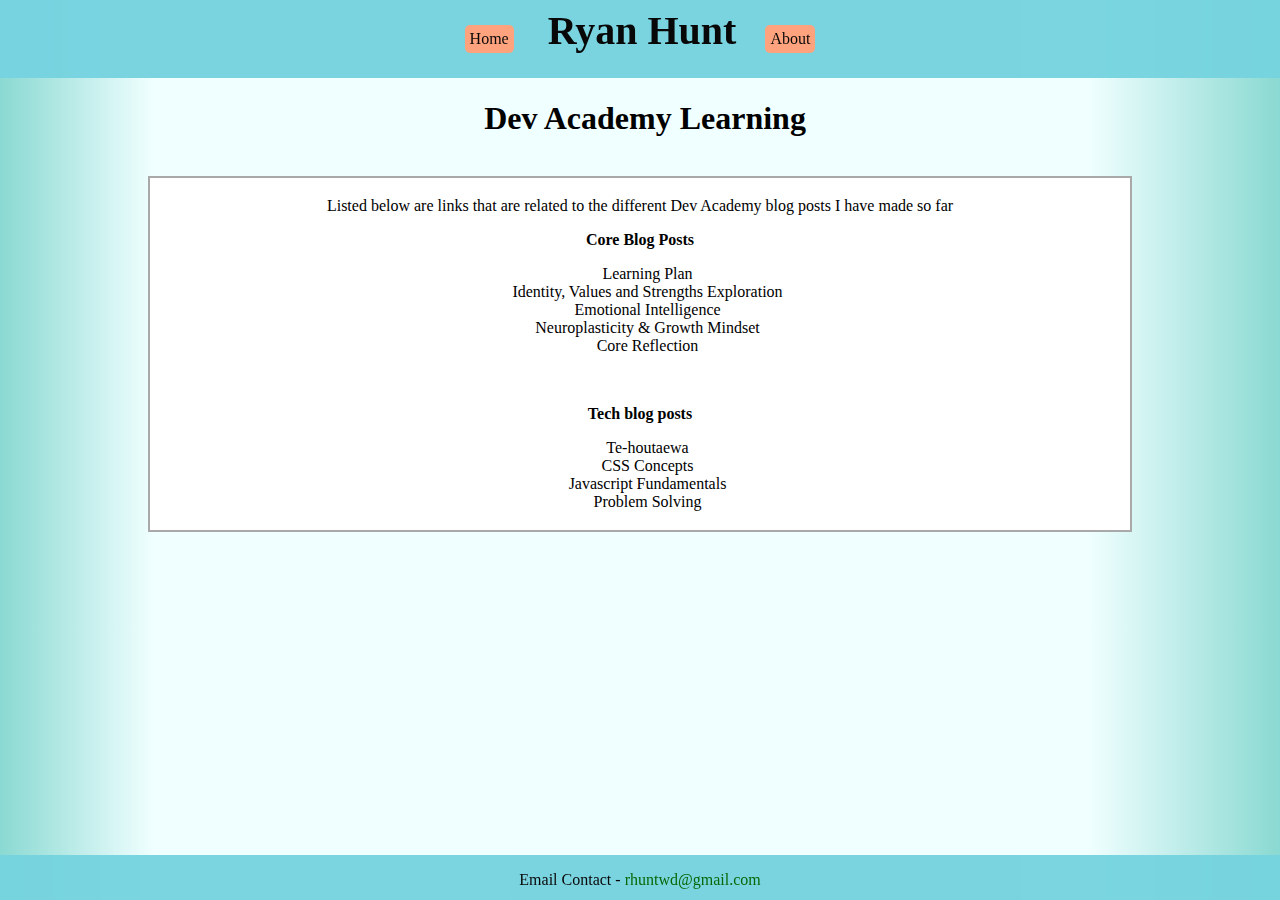
<file: index.html>
<!DOCTYPE html>
<html>
  <head>
    <title>Ryan Hunt's Blog</title>
    <meta charset="UTF-8">
    <meta name="viewport" content="width=device-width, initial-scale=1">
    <link href="styles/main.css" rel="stylesheet" type="text/css">
  <body>
    <div class="container">
    <div class="header">
     <ul class="nav-ul">
      <li class="nav-li"><a href="index.html">Home</a></li>
      <li class="nav-title"><strong>Ryan Hunt</strong></a></li>
      <li class="nav-li"><a href="about.html">About</a></li>
     </ul>
  
    </div>
    <h1 class="title">Dev Academy Learning</h1> 

    <div class="main-text">
        <p class="center-main-text">Listed below are links that are related to the different Dev Academy blog posts I have made so far</p>
        <p class="main-titles"><strong>Core Blog Posts</strong></p>
          <ul class="dev-links">
            <li><a href="learning-plan.html">Learning Plan</a></li>
            <li><a href="identity-values.html">Identity, Values and Strengths Exploration</a></li>
            <li><a href="emotional-intelligence.html">Emotional Intelligence</a></li>
            <li><a href="neuroplasticity.html">Neuroplasticity & Growth Mindset</a></li>
            <li><a href="foundations-reflection.html">Core Reflection</a></li>

          </ul>
        <br>
        <p class="main-titles"><strong>Tech blog posts</strong></p>
        <ul class="dev-links">
          <li><a href="blog/te-houtaewa-template.html">Te-houtaewa</a></li>
          <li><a href="html-css.html">CSS Concepts</a></li>
          <li><a href="javascript-dom.html">Javascript Fundamentals</a></li>
          <li><a href="problem-solving.html">Problem Solving</a></li>
          

        </ul>

    </div>
    
  
    
    <br>
    <div class="footer">

      <p class="footertext"> Email Contact - <span class="footer-span">rhuntwd@gmail.com</span></p>

    </div>
    </div>
  </body>
</html>
</file>
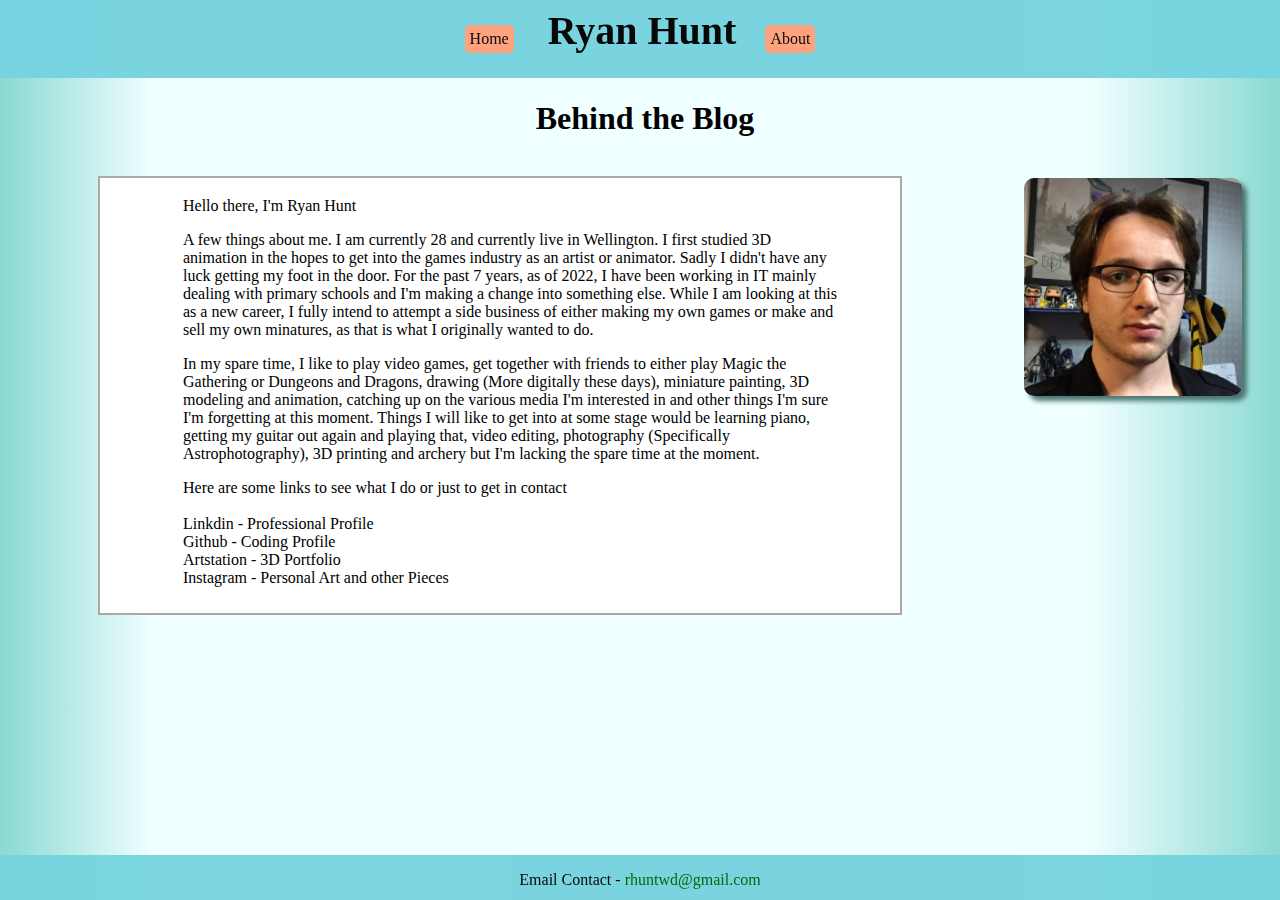
<file: about.html>
<!DOCTYPE html>
<html>
  <head>
    <title>Ryan Hunt's About</title>
    <meta charset="UTF-8">
    <meta name="viewport" content="device-width, initial-scale=1">
    <link href="styles/main.css" rel="stylesheet" type="text/css">
  <body>
    <div class="container">
    <div class="header">
     <ul class="nav-ul">
      <li class="nav-li"><a href="index.html">Home</a></li>
      <li class="nav-title"><strong>Ryan Hunt</strong></a></li>
      <li class="nav-li"><a href="about.html">About</a></li>
     </ul>
  
    </div>
    <h1 class="title">Behind the Blog</h1> 
      
    <img id="per-img" src="images/profile.jpeg" alt="Ryan Hunt">
    <div class="about-text">
         <p class="left-main-text"> Hello there, I'm Ryan Hunt</p>
         <p class="left-main-text">A few things about me. I am currently 28 and currently live in 
            Wellington. I first studied 3D animation in the hopes to get into the games industry as
            an artist or animator. Sadly I didn't have any luck getting my foot in the door.
            For the past 7 years, as of 2022, I have been working in IT mainly dealing with primary schools and I'm making a 
            change into something else. While I am looking at this as a new career, I fully intend to attempt 
            a side business of either making my own games or make and sell my own minatures, as that is what I originally 
            wanted to do.
         </p>
         <p class="left-main-text"> In my spare time, I like to play video games, get together with friends to either play 
            Magic the Gathering or Dungeons and Dragons, drawing (More digitally these days), miniature painting, 3D modeling and animation, catching up on the various media 
            I'm interested in and other things I'm sure I'm forgetting at this moment. Things I will like to get into at some stage would be learning piano, getting my guitar out again and playing that,
            video editing, photography (Specifically Astrophotography), 3D printing and archery but I'm lacking the spare time at the moment.


         </p>
              
          <p class="left-main-text">Here are some links to see what I do or just to get in contact
          <br>
          <br>
              <a href="https://www.linkedin.com/in/ryanhunt2/">Linkdin - Professional Profile</a><br>
              <a href="https://github.com/ryan-hunt-fed">Github - Coding Profile</a><br>
              <a href="https://ryan_hunt.artstation.com/">Artstation - 3D Portfolio</a><br>
              <a href="https://www.instagram.com/cm_primus/">Instagram - Personal Art and other Pieces</a>

          </p>
          <br>
        </div>
    

    

   
    <br>
    <div class="footer">

      <p class="footertext"> Email Contact - <span class="footer-span">rhuntwd@gmail.com</span></p>

    </div>
    </div>
  </body>
</html>
</file>
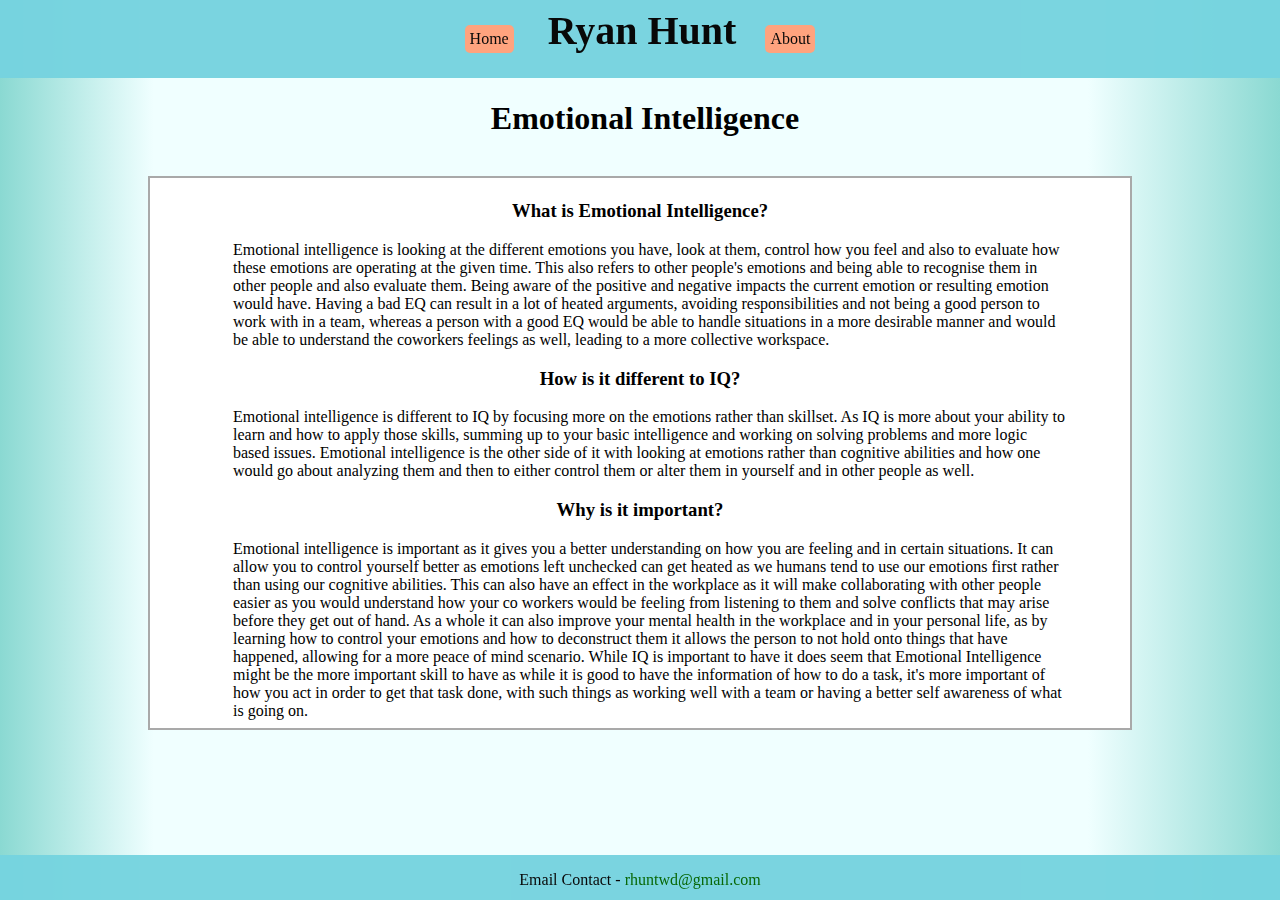
<file: emotional-intelligence.html>
<!DOCTYPE html>
<html lang="en">
    <head>
        <meta charset="UTF-8">
        <meta name="viewport" content="width=device-width, initial-scale=1.0">
        <meta http-equiv="X-UA-Compatible" content="ie=edge">
        <link href="styles/main.css" rel="stylesheet" type="text/css">
        <title>Emotion</title>
    </head>
    <body>
        <div class="container">
        <div class="header">
            <ul class="nav-ul">
             <li class="nav-li"><a href="index.html">Home</a></li>
             <li class="nav-title"><strong>Ryan Hunt</strong></a></li>
             <li class="nav-li"><a href="about.html">About</a></li>
            </ul>
         
           </div>

           <h1 class="title">Emotional Intelligence</h1> 
            
       
           <div class="main-text">
            <h3 class="title-small">What is Emotional Intelligence?</h3>

            <p class="left-main-text">Emotional intelligence is looking at the different emotions you have, look at them, control how you feel and also to 
                evaluate how these emotions are operating at the given time. This also refers to other people's emotions and being 
                able to recognise them in other people and also evaluate them. Being aware of the positive and negative impacts the 
                current emotion or resulting emotion would have. Having a bad EQ can result in a lot of heated arguments, avoiding 
                responsibilities and not being a good person to work with in a team, whereas a person with a good EQ would be able to 
                handle situations in a more desirable manner and would be able to understand the coworkers feelings as well, leading 
                to a more collective workspace.</p>

            <h3 class="title-small">How is it different to IQ?</h3>

            <p class="left-main-text">Emotional intelligence is different to IQ by focusing more on the emotions rather than skillset. 
                As IQ is more about your ability to learn and how to apply those skills, summing up to your basic intelligence and 
                working on solving problems and more logic based issues. Emotional intelligence is the other side of it with looking 
                at emotions rather than cognitive abilities and how one would go about analyzing them and then to either control them 
                or alter them in yourself and in other people as well. </p>

            <h3 class="title-small">Why is it important?</h3>

            <p class="left-main-text">Emotional intelligence is important as it gives you a better understanding on how you are feeling and in certain 
                situations. It can allow you to control yourself better as emotions left unchecked can get heated as we humans tend 
                to use our emotions first rather than using our cognitive abilities. This can also have an effect in the workplace 
                as it will make collaborating with other people easier as you would understand how your co workers would be feeling 
                from listening to them and solve conflicts that may arise before they get out of hand. As a whole it can also improve 
                your mental health in the workplace and in your personal life, as by learning how to control your emotions and how to 
                deconstruct them it allows the person to not hold onto things that have happened, allowing for a more peace of mind 
                scenario. While IQ is important to have it does seem that Emotional Intelligence might be the more important skill to have as while it is good
                to have the information of how to do a task, it's more important of how you act in order to get that task done, with such things as working well 
                with a team or having a better self awareness of what is going on.</p>
           </div>
           
        <br>

    <div class="footer">

      <p class="footertext"> Email Contact - <span class="footer-span">rhuntwd@gmail.com</span></p>

    </div>
    </div>
    </body>
</html>
</file>
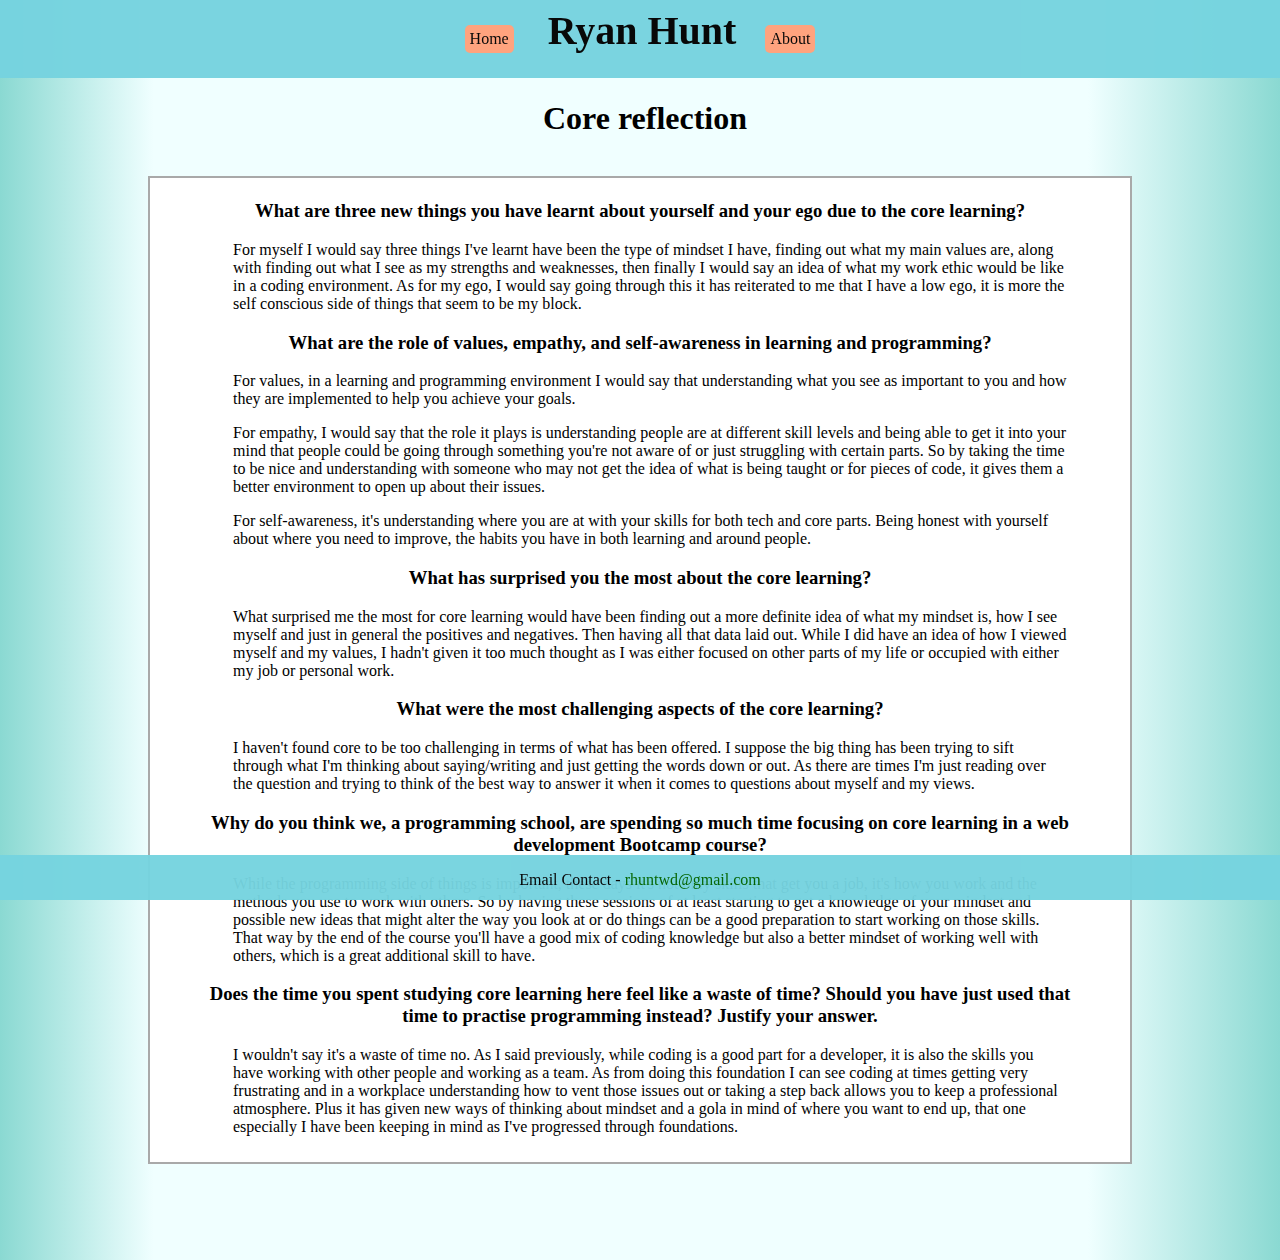
<file: foundations-reflection.html>
<!DOCTYPE html>
<html>
  <head>
    <title>Core Reflection</title>
    <meta charset="UTF-8">
    <meta name="viewport" content="width=device-width, initial-scale=1">
    <link href="styles/main.css" rel="stylesheet" type="text/css">
  <body>
    <div class="container">
    <div class="header">
     <ul class="nav-ul">
      <li class="nav-li"><a href="index.html">Home</a></li>
      <li class="nav-title"><strong>Ryan Hunt</strong></a></li>
      <li class="nav-li"><a href="about.html">About</a></li>
     </ul>
  
    </div>
    <h1 class="title">Core reflection</h1> 

    <div class="main-text">

        <h3 class="title-small">What are three new things you have learnt about yourself and your ego due to the core learning?</h3>
        
            <p class="left-main-text">
                For myself I would say three things I've learnt have been the type of mindset I have, finding out what my main values are, along with finding out what I see as my strengths and weaknesses, then finally I would say an idea of what my work ethic would be like in a coding environment. As for my ego, I would say going through this it has reiterated to me that I have a low ego, it is more the self conscious side of things that seem to be my block.
            </p>
        
        <h3 class="title-small"> What are the role of values, empathy, and self-awareness in learning and programming?</h3>
        
            <p class="left-main-text">
                For values, in a learning and programming environment I would say that understanding what you see as important to you and how they are implemented to help you achieve your goals.
            </p>
            <p class="left-main-text">
                For empathy, I would say that the role it plays is understanding people are at different skill levels and being able to get it into your mind that people could be going through something you're not aware of or just struggling with certain parts. So by taking the time to be nice and understanding with someone who may not get the idea of what is being taught or for pieces of code, it gives them a better environment to open up about their issues.
            </p>
            <p class="left-main-text">
                For self-awareness, it's understanding where you are at with your skills for both tech and core parts. Being honest with yourself about where you need to improve, the habits you have in both learning and around people.
            </p>
        
        <h3 class="title-small"> What has surprised you the most about the core learning?</h3>
        
            <p class="left-main-text">
                What surprised me the most for core learning would have been finding out a more definite idea of what my mindset is, how I see myself and just in general the positives and negatives. Then having all that data laid out. While I did have an idea of how I viewed myself and my values, I hadn't given it too much thought as I was either focused on other parts of my life or occupied with either my job or personal work.
            </p>
        
        <h3 class="title-small"> What were the most challenging aspects of the core learning?</h3>
        
            <p class="left-main-text">
                I haven't found core to be too challenging in terms of what has been offered. I suppose the big thing has been trying to sift through what I'm thinking about saying/writing and just getting the words down or out. As there are times I'm just reading over the question and trying to think of the best way to answer it when it comes to questions about myself and my views.
            </p>
        
        <h3 class="title-small">
            Why do you think we, a programming school, are spending so much time focusing on core learning in a web development Bootcamp course?
        </h3>
        
            <p class="left-main-text">
                While the programming side of things is important, these days it's not only skills that get you a job, it's how you work and the methods you use to work with others. So by having these sessions of at least starting to get a knowledge of your mindset and possible new ideas that might alter the way you look at or do things can be a good preparation to start working on those skills. That way by the end of the course you'll have a good mix of coding knowledge but also a better mindset of working well with others, which is a great additional skill to have.
            </p>
        
        <h3 class="title-small"> 
            Does the time you spent studying core learning here feel like a waste of time? Should you have just used that time to practise programming instead? Justify your answer.
        </h3>
        
            <p class="left-main-text">I wouldn't say it's a waste of time no. As I said previously, while coding is a good part for a developer, it is also the skills you have working with other people and working as a team. As from doing this foundation I can see coding at times getting very frustrating and in a workplace understanding how to vent those issues out or taking a step back allows you to keep a professional atmosphere. Plus it has given new ways of thinking about mindset and a gola in mind of where you want to end up, that one especially I have been keeping in mind as I've progressed through foundations.</p>

        <br>

    </div>
    
  
    
    <br>
    <div class="footer">

      <p class="footertext"> Email Contact - <span class="footer-span">rhuntwd@gmail.com</span></p>

    </div>
    </div>
  </body>
</html>
</file>
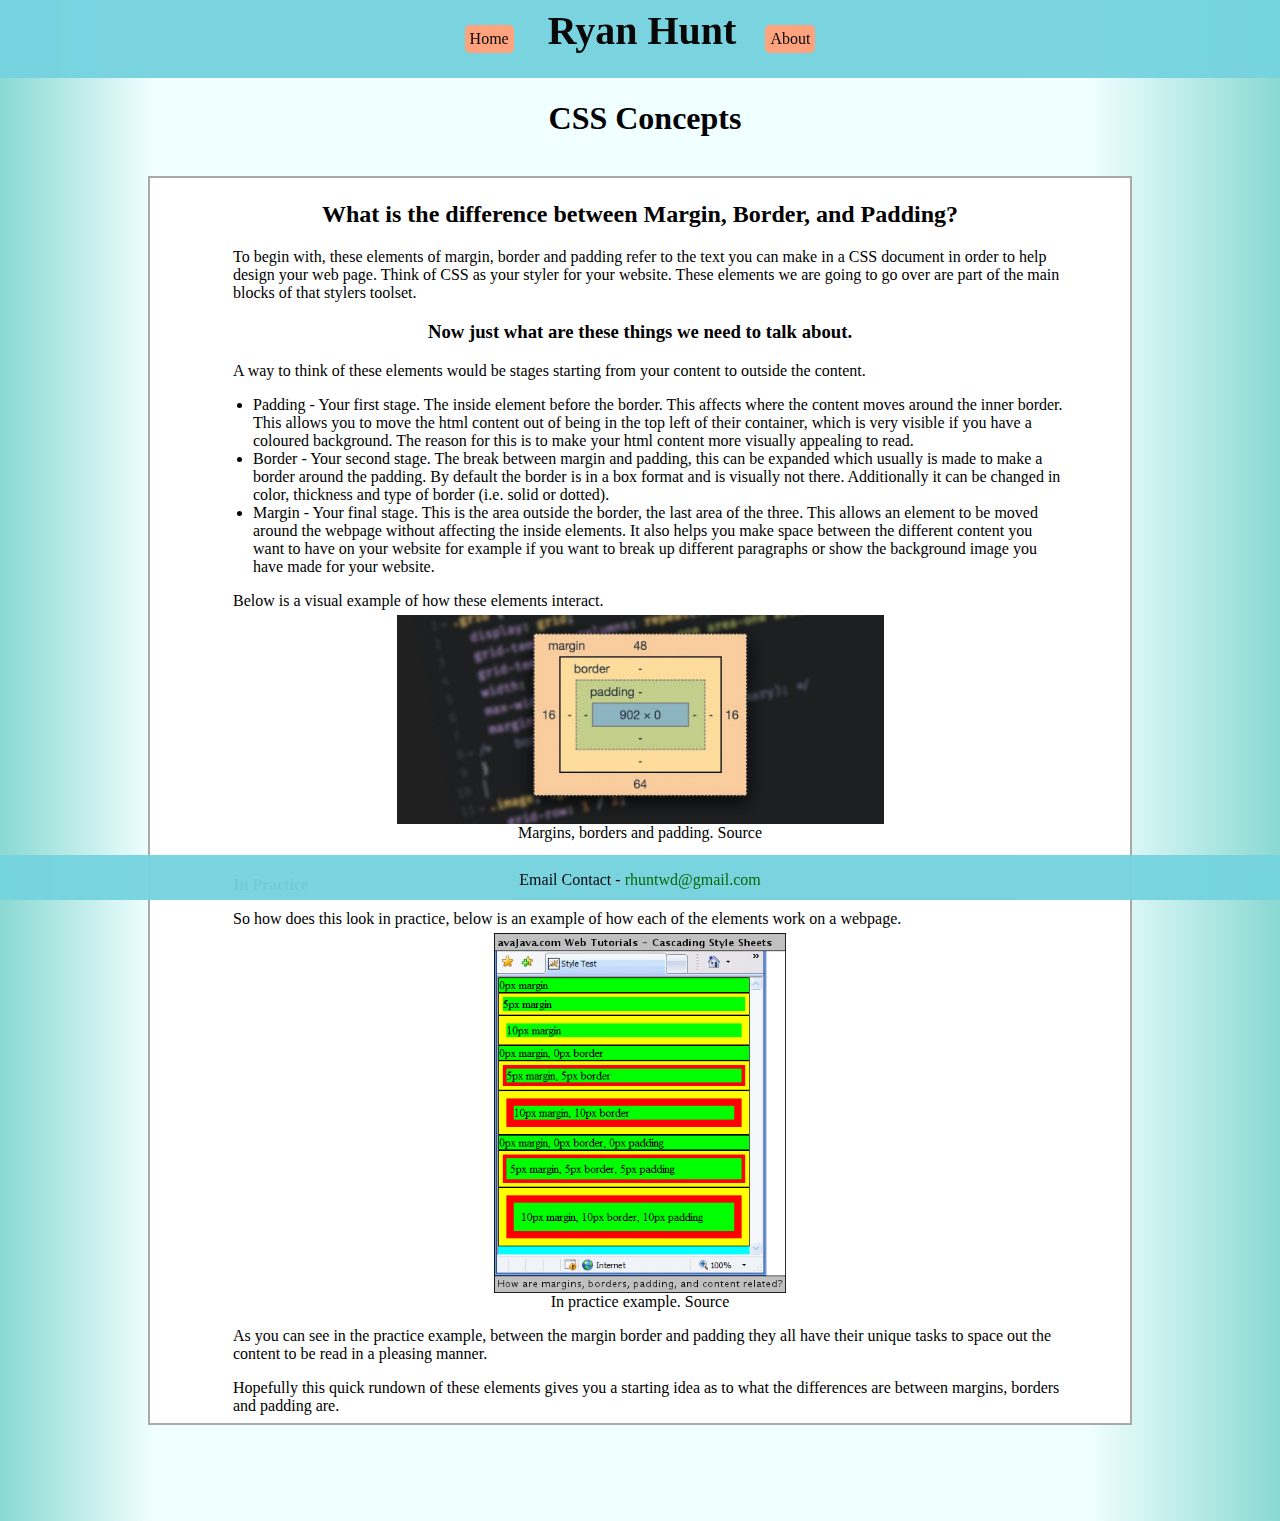
<file: html-css.html>
<!DOCTYPE html>
<html>
  <head>
    <title>CSS</title>
    <meta charset="UTF-8">
    <meta name="viewport" content="width=device-width, initial-scale=1">
    <link href="styles/main.css" rel="stylesheet" type="text/css">
  <body>
    <div class="container">
    <div class="header">
     <ul class="nav-ul">
      <li class="nav-li"><a href="index.html">Home</a></li>
      <li class="nav-title"><strong>Ryan Hunt</strong></a></li>
      <li class="nav-li"><a href="about.html">About</a></li>
     </ul>
  
    </div>

    <h1 class="title">CSS Concepts</h1> 
    

    <div class="main-text">
        <h2 class="title-small">What is the difference between Margin, Border, and Padding?</h2> 
      <p class="left-main-text">To begin with, these elements of margin, border and padding refer to the text 
        you can make in a CSS document in order to help design your web page. Think of CSS as your styler for your website. 
        These elements we are going to go over are part of the main blocks of that stylers toolset.</p>
      <h3 class="title-small"><strong>Now just what are these things we need to talk about.</strong></h3>
      <p class="left-main-text">A way to think of these elements would be stages starting from your content to outside the content.</p>
        <ul>
            <li class="list-orientation">Padding -  Your first stage. The inside element before the border. This affects where the content moves around the inner border. 
                This allows you to move the html content out of being in the top left of their container, which is very visible if you have a coloured background. 
                The reason for this is to make your html content more visually appealing to read.</li>
            <li class="list-orientation">Border -  Your second stage. The break between margin and padding, this can be expanded which usually is made to make a border around the padding. 
                By default the border is in a box format and is visually not there. Additionally it can be changed in color, thickness and type of border 
                (i.e. solid or dotted).</li>
            <li class="list-orientation">Margin - Your final stage. This is the area outside the border, the last area of the three. This allows an element to be moved around the webpage 
                without affecting the inside elements. It also helps you make space between the different content you want to have on your website for example if 
                you want to break up different paragraphs or show the background image you have made for your website.</li>
        </ul>
        
    <p class="left-main-text">Below is a visual example of how these elements interact.</p>
    <img id="margin-img" src="images/margin-1.jpeg" alt="padding example">
    <figcaption>Margins, borders and padding.    <span><a href="https://www.freecodecamp.org/news/css-margins/">Source</a></span></figcaption>
    <br>
      <p class="left-main-text"><strong>In Practice</strong></p>
      <p class="left-main-text">So how does this look in practice, below is an example of how each of the elements work on a webpage.</p>
      <img id="padding-img" src="images/example.png" alt="padding in use">
      <figcaption>In practice example.     <span><a href="http://www.avajava.com/tutorials/lessons/how-are-margins-borders-padding-and-content-related.html?page=2">Source</a></span></figcaption>
      <p class="left-main-text">As you can see in the practice example, between the margin border and padding they all have their unique tasks to space out the content to be read in a pleasing manner. </p>
      <p class="left-main-text">Hopefully this quick rundown of these elements gives you a starting idea as to what the differences are between margins, borders and padding are.</p>
    </div>
    
    
    <br>
    <div class="footer">

      <p class="footertext"> Email Contact - <span class="footer-span">rhuntwd@gmail.com</span></p>

    </div>
    </div>
  </body>
</html>
</file>
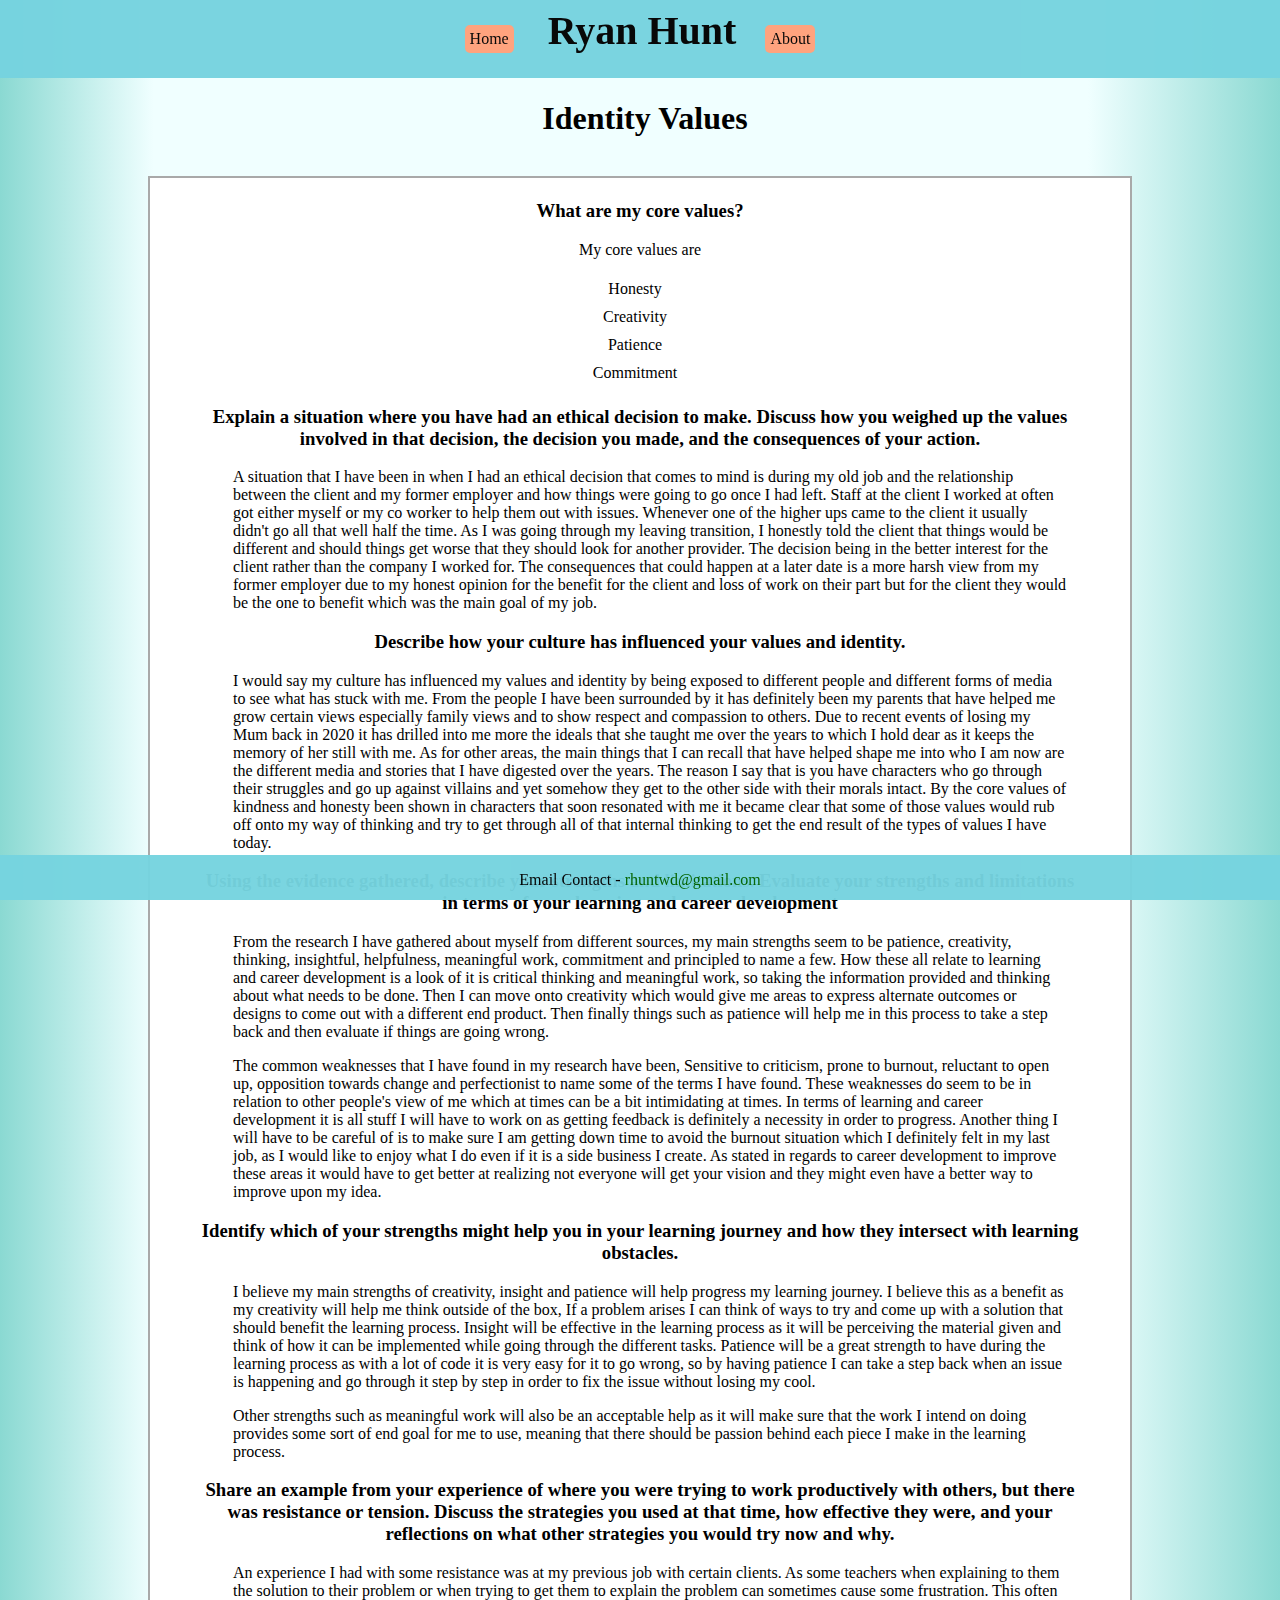
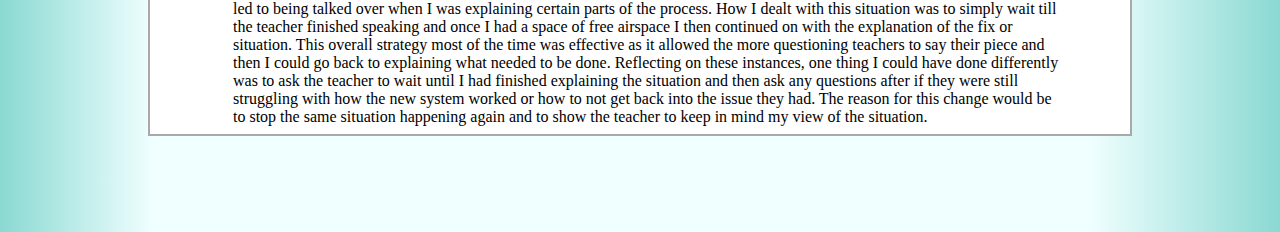
<file: identity-values.html>
<!DOCTYPE html>
<html lang="en">
    <head>
        <meta charset="UTF-8">
        <meta name="viewport" content="width=device-width, initial-scale=1.0">
        <meta http-equiv="X-UA-Compatible" content="ie=edge">
        <link href="styles/main.css" rel="stylesheet" type="text/css">
        <title>Identity</title>
    </head>
    <body>
        <div class="container">
        <div class="header">
            <ul class="nav-ul">
             <li class="nav-li"><a href="index.html">Home</a></li>
             <li class="nav-title"><strong>Ryan Hunt</strong></a></li>
             <li class="nav-li"><a href="about.html">About</a></li>
            </ul>
         
           </div>

           <h1 class="title">Identity Values</h1> 
            
       
           <div class="main-text">
            <h3 class="title-small">What are my core values?</h3>
            <p class="center-main-text">My core values are</p>
            <ul>
                <li class="li-list">Honesty</li>
                <li class="li-list">Creativity</li>
                <li class="li-list">Patience</li>
                <li class="li-list">Commitment</li>

            </ul>
            <h3 class="title-small">Explain a situation where you have had an ethical decision to make. Discuss how you weighed up the values involved in that decision, the decision you made, 
                and the consequences of your action.</h3>
             <p class="left-main-text">A situation that I have been in when I had an ethical decision that comes to mind is during my old job and the relationship between the client and my former employer and how things were going to go once I had left. 
                Staff at the client I worked at often got either myself or my co worker to help them out with issues. Whenever one of the higher ups came to the client it usually didn't go all that well half the time. As I was going through my leaving transition, 
                I honestly told the client that things would be different and should things get worse that they should look for another provider. The decision being in the better interest for the client rather than the company I worked for.  The consequences that 
                could happen at a later date is a more harsh view from my former employer due to my honest opinion for the benefit for the client and loss of work on their part but for the client they would be the one to benefit which was the main goal of my job.</p>
             <h3 class="title-small">Describe how your culture has influenced your values and identity.</h3>
             <p class="left-main-text">I would say my culture has influenced my values and identity by being exposed to different people and different forms of media to see what has stuck with me. From the people I have been surrounded by 
                it has definitely been my parents that have helped me grow certain views especially family views and to show respect and compassion to others. Due to recent events of losing my Mum back in 2020 it has drilled into me more the 
                ideals that she taught me over the years to which I hold dear as it keeps the memory of her still with me. As for other areas, the main things that I can recall that have helped shape me into who I am now are the different media 
                and stories that I have digested over the years. The reason I say that is you have characters who go through their struggles and go up against villains and yet somehow they get to the other side with their morals intact. 
                By the core values of kindness and honesty been shown in characters that soon resonated with me it became clear that some of those values would rub off onto my way of thinking and try to get through all of that internal thinking to get the end 
                result of the types of values I have today.</p>
            <h3 class="title-small">Using the evidence gathered, describe your strengths and limitations.
                Evaluate your strengths and limitations in terms of your learning and career development
                </h3>
                <p class="left-main-text">From the research I have gathered about myself from different sources, my main strengths seem to be patience, creativity, thinking, insightful, helpfulness, meaningful work, commitment and principled to name a few. 
                    How these all relate to learning and career development is a look of it is critical thinking and meaningful work, so taking the information provided and thinking about what needs to be done. Then I can move onto creativity which would give me 
                    areas to express alternate outcomes or designs to come out with a different end product. Then finally things such as patience will help me in this process to take a step back and then evaluate if things are going wrong. </p>
                <p class="left-main-text">The common weaknesses that I have found in my research have been, Sensitive to criticism, prone to burnout, reluctant to open up, opposition towards change and perfectionist to name some of the terms I have found. 
                    These weaknesses do seem to be in relation to other people's view of me which at times can be a bit intimidating at times. In terms of learning and career development it is all stuff I will have to work on as getting feedback is definitely a 
                    necessity in order to progress. Another thing I will have to be careful of is to make sure I am getting down time to avoid the burnout situation which I definitely felt in my last job, as I would like to enjoy what I do even if it is a side business I create.
                    As stated in regards to career development to improve these areas it would have to get better at realizing not everyone will get your vision and they might even have a better way to improve upon my idea.</p>
            <h3 class="title-small">Identify which of your strengths might help you in your learning journey and how they intersect with learning obstacles.</h3>
            <p class="left-main-text">I believe my main strengths of creativity, insight and patience will help progress my learning journey. I believe this as a benefit as my creativity will help me think outside of the box, If a problem arises I can think of ways to try and come up with a solution 
                that should benefit the learning process. Insight will be effective in the learning process as it will be perceiving the material given and think of how it can be implemented while going through the different tasks. Patience will be a great strength to have during the learning process 
                as with a lot of code it is very easy for it to go wrong, so by having patience I can take a step back when an issue is happening and go through it step by step in order to fix the issue without losing my cool. </p>
            <p class="left-main-text">
                Other strengths such as meaningful work will also be an acceptable help as it will make sure that the work I intend on doing provides some sort of end goal for me to use, meaning that there should be passion behind each piece I make in the learning process.
                </p>
            <h3 class="title-small">Share an example from your experience of where you were trying to work productively with others, but there was resistance or tension. Discuss the strategies you used at that time, 
                how effective they were, and your reflections on what other strategies you would try now and why.</h3>
                <p class="left-main-text">An experience I had with some resistance was at my previous job with certain clients. As some teachers when explaining to them the solution to their problem or when trying to get them to explain the problem can sometimes cause some frustration. 
                    This often led to being talked over when I was explaining certain parts of the process. How I dealt with this situation was to simply wait till the teacher finished speaking and once I had a space of free airspace I then continued on with the explanation of the fix or situation. 
                    This overall strategy most of the time was effective as it allowed the more questioning teachers to say their piece and then I could go back to explaining what needed to be done. Reflecting on these instances, one thing I could have done differently was to ask the teacher to wait until I had 
                    finished explaining the situation and then ask any questions after if they were still struggling with how the new system worked or how to not get back into the issue they had. The reason for this change would be to stop the same situation happening again and to show the teacher to keep in mind 
                    my view of the situation.</p>
           </div>
           
        <br>

    <div class="footer">

      <p class="footertext"> Email Contact - <span class="footer-span">rhuntwd@gmail.com</span></p>

    </div>
    </div>
    </body>
</html>
</file>
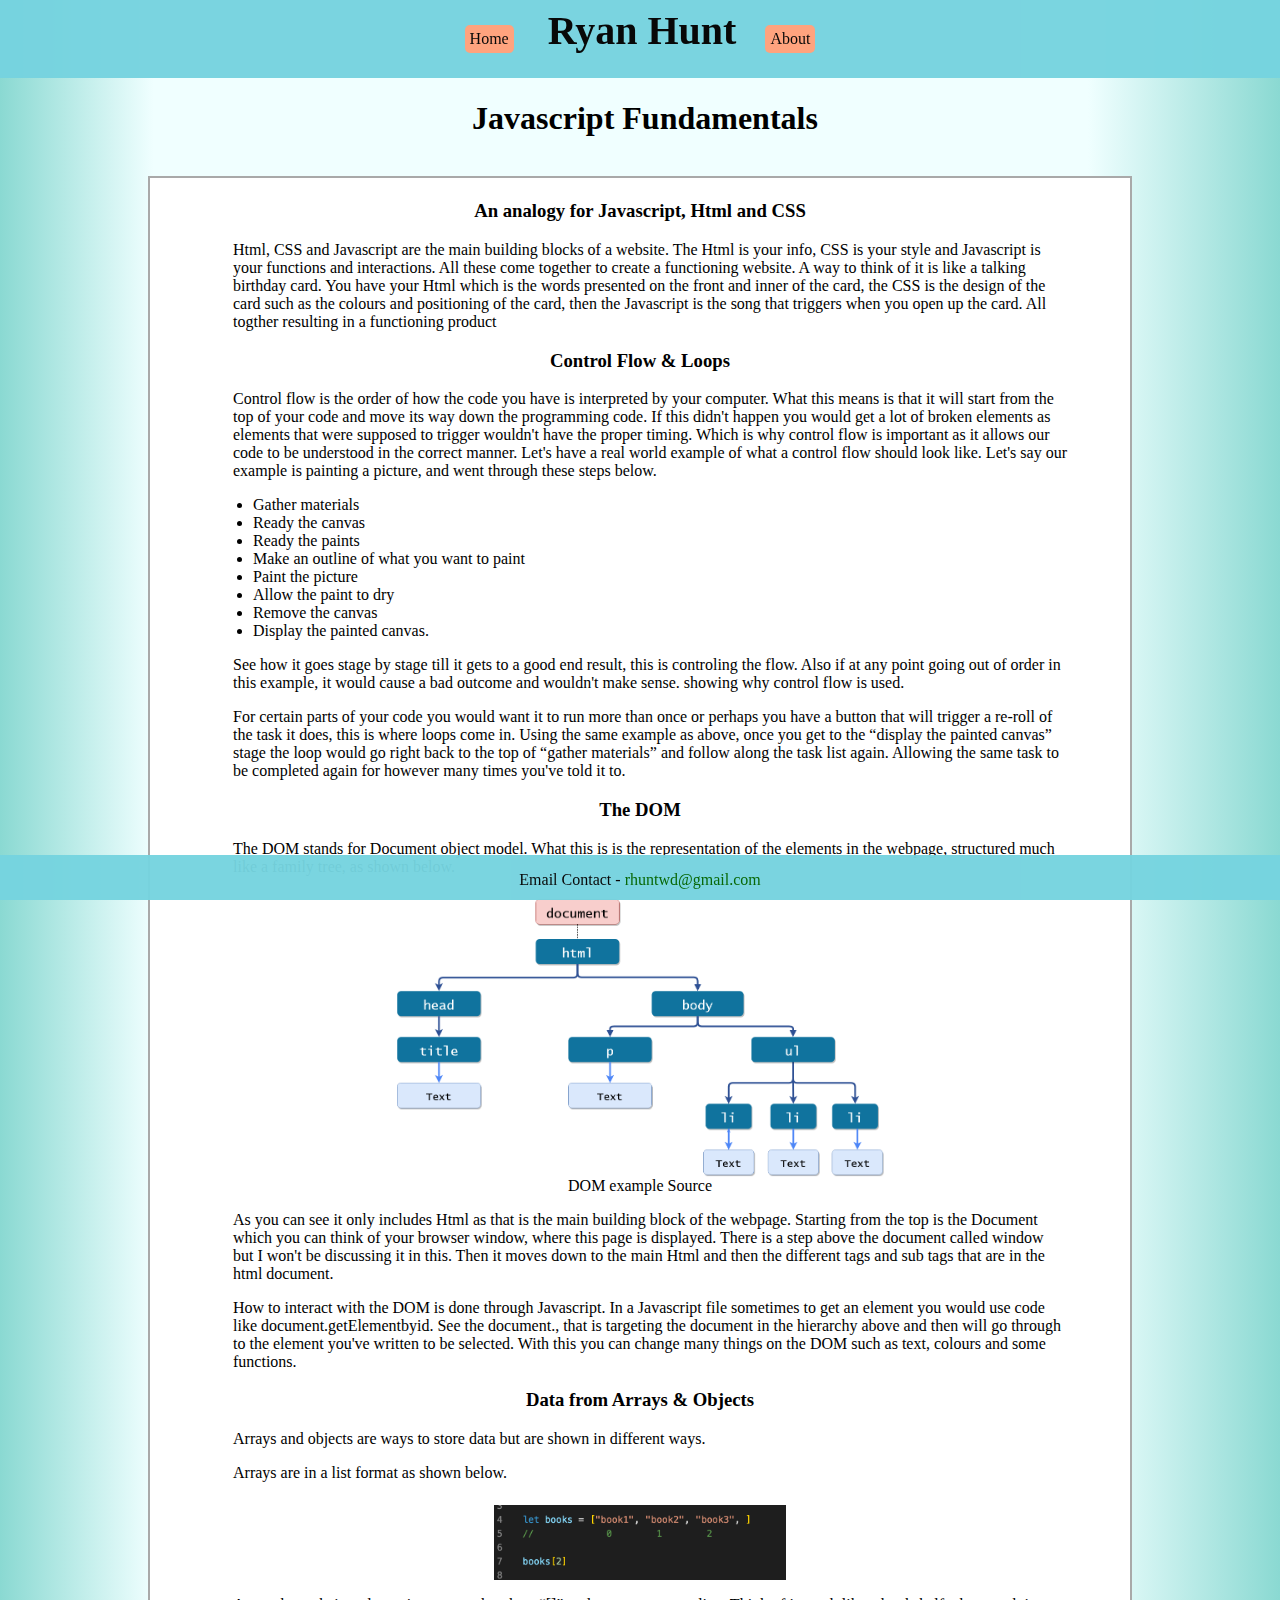
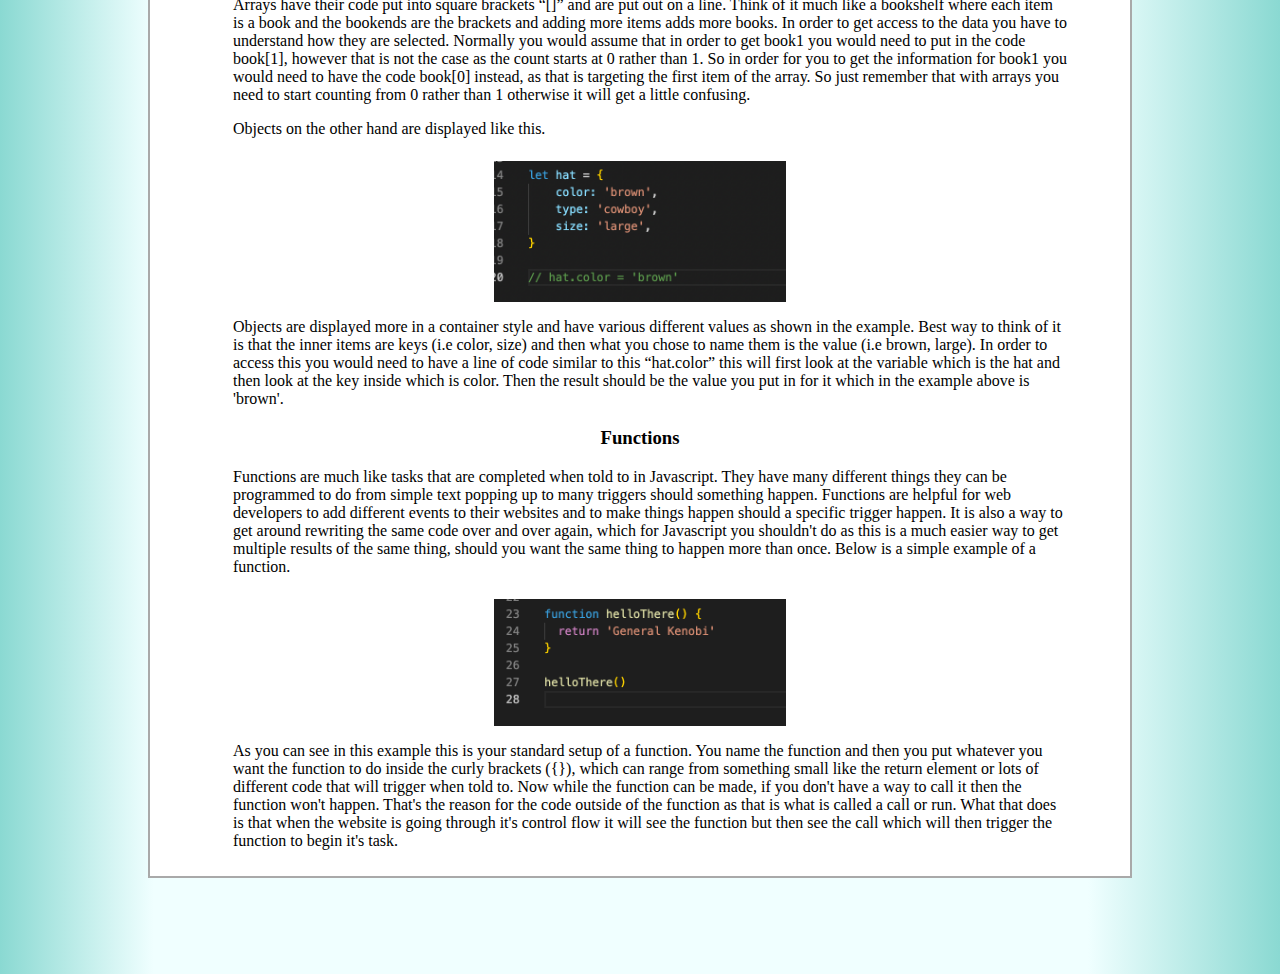
<file: javascript-dom.html>
<!DOCTYPE html>
<html>
  <head>
    <title>Javascript Fundamentals</title>
    <meta charset="UTF-8">
    <meta name="viewport" content="width=device-width, initial-scale=1">
    <link href="styles/main.css" rel="stylesheet" type="text/css">
  <body>
    <div class="container">
    <div class="header">
     <ul class="nav-ul">
      <li class="nav-li"><a href="index.html">Home</a></li>
      <li class="nav-title"><strong>Ryan Hunt</strong></a></li>
      <li class="nav-li"><a href="about.html">About</a></li>
     </ul>
  
    </div>
    <h1 class="title">Javascript Fundamentals</h1> 

    <div class="main-text">
        <h3 class="title-small">An analogy for Javascript, Html and CSS</h3>
        <p class ="left-main-text">Html, CSS and Javascript are the main building blocks of a website. The Html is your info, CSS is your style and Javascript is your functions and interactions. All these come together to create a functioning website. A way to think of it is like a talking birthday card. You have your Html which is the words presented on the front and inner of the card, the CSS is the design of the card such as the colours and positioning of the card, then the Javascript is the song that triggers when you open up the card. All togther resulting in a functioning product</p>
        <h3 class="title-small">Control Flow & Loops</h3>
        <p class ="left-main-text">Control flow is the order of how the code you have is interpreted by your computer. What this means is that it will start from the top of your code and move its way down the programming code. If this didn't happen you would get a lot of broken elements as elements that were supposed to trigger wouldn't have the proper timing. Which is why control flow is important as it allows our code to be understood in the correct manner. Let's have a real world example of what a control flow should look like. Let's say our example is painting a picture, and went through these steps below.</p>
        <ul>
            <li class="list-orientation">Gather materials</li>
            <li class="list-orientation">Ready the canvas</li>
            <li class="list-orientation">Ready the paints</li>
            <li class="list-orientation">Make an outline of what you want to paint</li>
            <li class="list-orientation">Paint the picture</li>
            <li class="list-orientation">Allow the paint to dry</li>
            <li class="list-orientation">Remove the canvas</li>
            <li class="list-orientation">Display the painted canvas.</li>
        </ul>
        <p class ="left-main-text">See how it goes stage by stage till it gets to a good end result, this is controling the flow. Also if at any point going out of order in this example, it would cause a bad outcome and wouldn't make sense. showing why control flow is used.</p>
        <p class = "left-main-text">For certain parts of your code you would want it to run more than once or perhaps you have a button that will trigger a re-roll of the task it does, this is where loops come in. Using the same example as above, once you get to the “display the painted canvas” stage the loop would go right back to the top of “gather materials” and follow along the task list again. Allowing the same task to be completed again for however many times you've told it to.</p>
        <h3 class="title-small">The DOM</h3>
        <p class ="left-main-text">The DOM stands for Document object model. What this is is the representation of the elements in the webpage, structured much like a family tree, as shown below. </p>
        <br>
        <img id="dom-img" src="images/dom-tree.png" alt="Dom Image">
        <figcaption>DOM example <span><a href="https://www.tutorialstonight.com/js/js-dom-introduction.php">Source</a></span></figcaption>

        <p class ="left-main-text">As you can see it only includes Html as that is the main building block of the webpage. Starting from the top is the Document which you can think of your browser window, where this page is displayed. There is a step above the document called window but I won't be discussing it in this. Then it moves down to the main Html and then the different tags and sub tags that are in the html document. </p>
        <p class ="left-main-text">How to interact with the DOM is done through Javascript. In a Javascript file sometimes to get an element you would use code like document.getElementbyid. See the document., that is targeting the document in the hierarchy above and then will go through to the element you've written to be selected. With this you can change many things on the DOM such as text, colours and some functions.</p>

        <h3 class="title-small">Data from Arrays & Objects</h3>
        <p class ="left-main-text">Arrays and objects are ways to store data but are shown in different ways.</p>
        <p class ="left-main-text">Arrays are in a list format as shown below.</p>
        <br>
        <img class ="code-img" src="images/Arrayexample.png" alt="Arrays">
        <p class ="left-main-text">Arrays have their code put into square brackets “[]” and are put out on a line. Think of it much like a bookshelf where each item is a book and the bookends are the brackets and adding more items adds more books. In order to get access to the data you have to understand how they are selected. Normally you would assume that in order to get book1 you would need to put in the code book[1], however that is not the case as the count starts at 0 rather than 1. So in order for you to get the information for book1 you would need to have the code book[0] instead, as that is targeting the first item of the array. So just remember that with arrays you need to start counting from 0 rather than 1 otherwise it will get a little confusing. </p>
        <p class ="left-main-text">Objects on the other hand are displayed like this.</p>
        <br>
        <img class ="code-img" src="images/Objectexample.png" alt="Objects">
        <p class="left-main-text">Objects are displayed more in a container style and have various different values as shown in the example. Best way to think of it is that the inner items are keys (i.e color, size) and then what you chose to name them is the value (i.e brown, large). In order to access this you would need to have a line of code similar to this “hat.color” this will first look at the variable which is the hat and then look at the key inside which is color. Then the result should be the value you put in for it which in the example above is 'brown'. </p>
        <h3 class="title-small">Functions</h3>
        <p class ="left-main-text">Functions are much like tasks that are completed when told to in Javascript. They have many different things they can be programmed to do from simple text popping up to many triggers should something happen. Functions are helpful for web developers to add different events to their websites and to make things happen should a specific trigger happen. It is also a way to get around rewriting the same code over and over again, which for Javascript you shouldn't do as this is a much easier way to get multiple results of the same thing, should you want the same thing to happen more than once. Below is a simple example of a function.</p>
        <br>
        <img class="code-img" src="images/Functions example.png" alt="Functions">
        <p class ="left-main-text">As you can see in this example this is your standard setup of a function. You name the function and then you put whatever you want the function to do inside the curly brackets ({}), which can range from something small like the return element or lots of different code that will trigger when told to. Now while the function can be made, if you don't have a way to call it then the function won't happen. That's the reason for the code outside of the function as that is what is called a call or run. What that does is that when the website is going through it's control flow it will see the function but then see the call which will then trigger the function to begin it's task.</p>
        <br>
       

    </div>
    
  
    
    <br>
    <div class="footer">

      <p class="footertext"> Email Contact - <span class="footer-span">rhuntwd@gmail.com</span></p>

    </div>
    </div>
  </body>
</html>
</file>
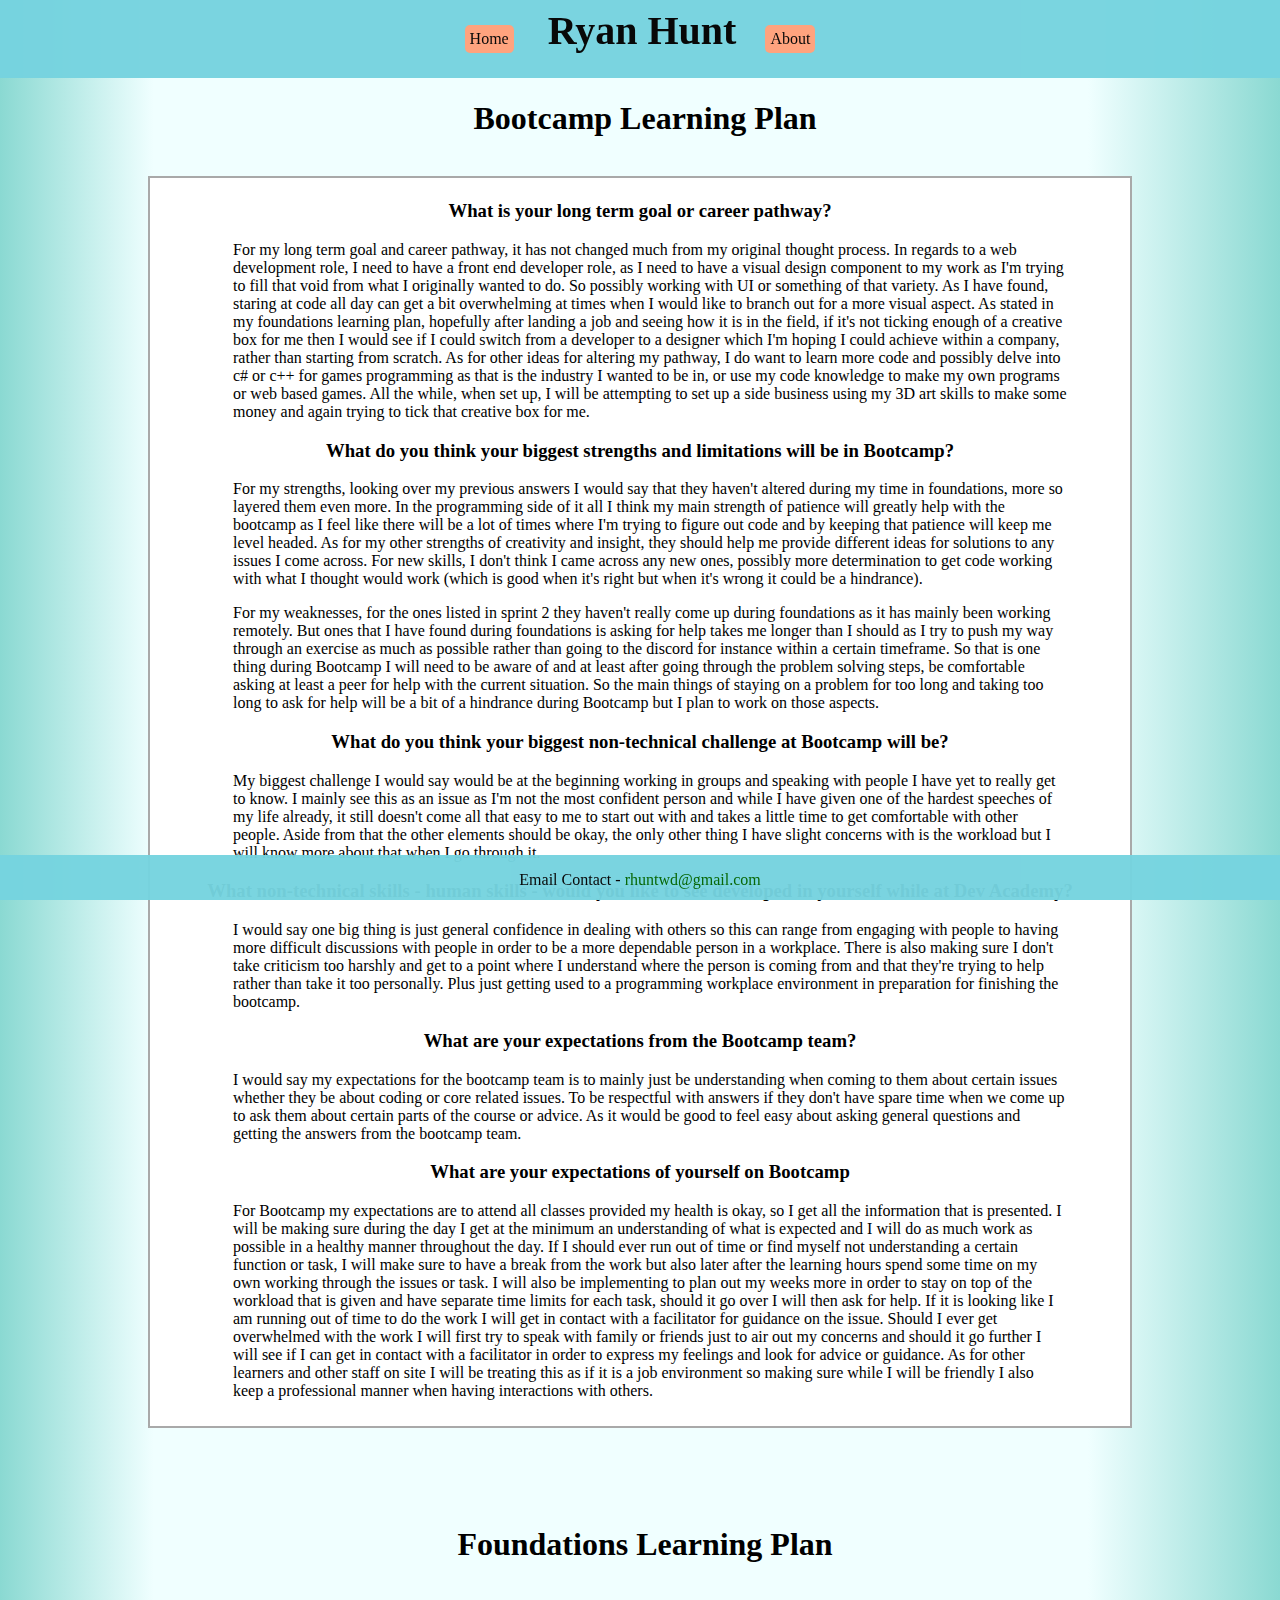
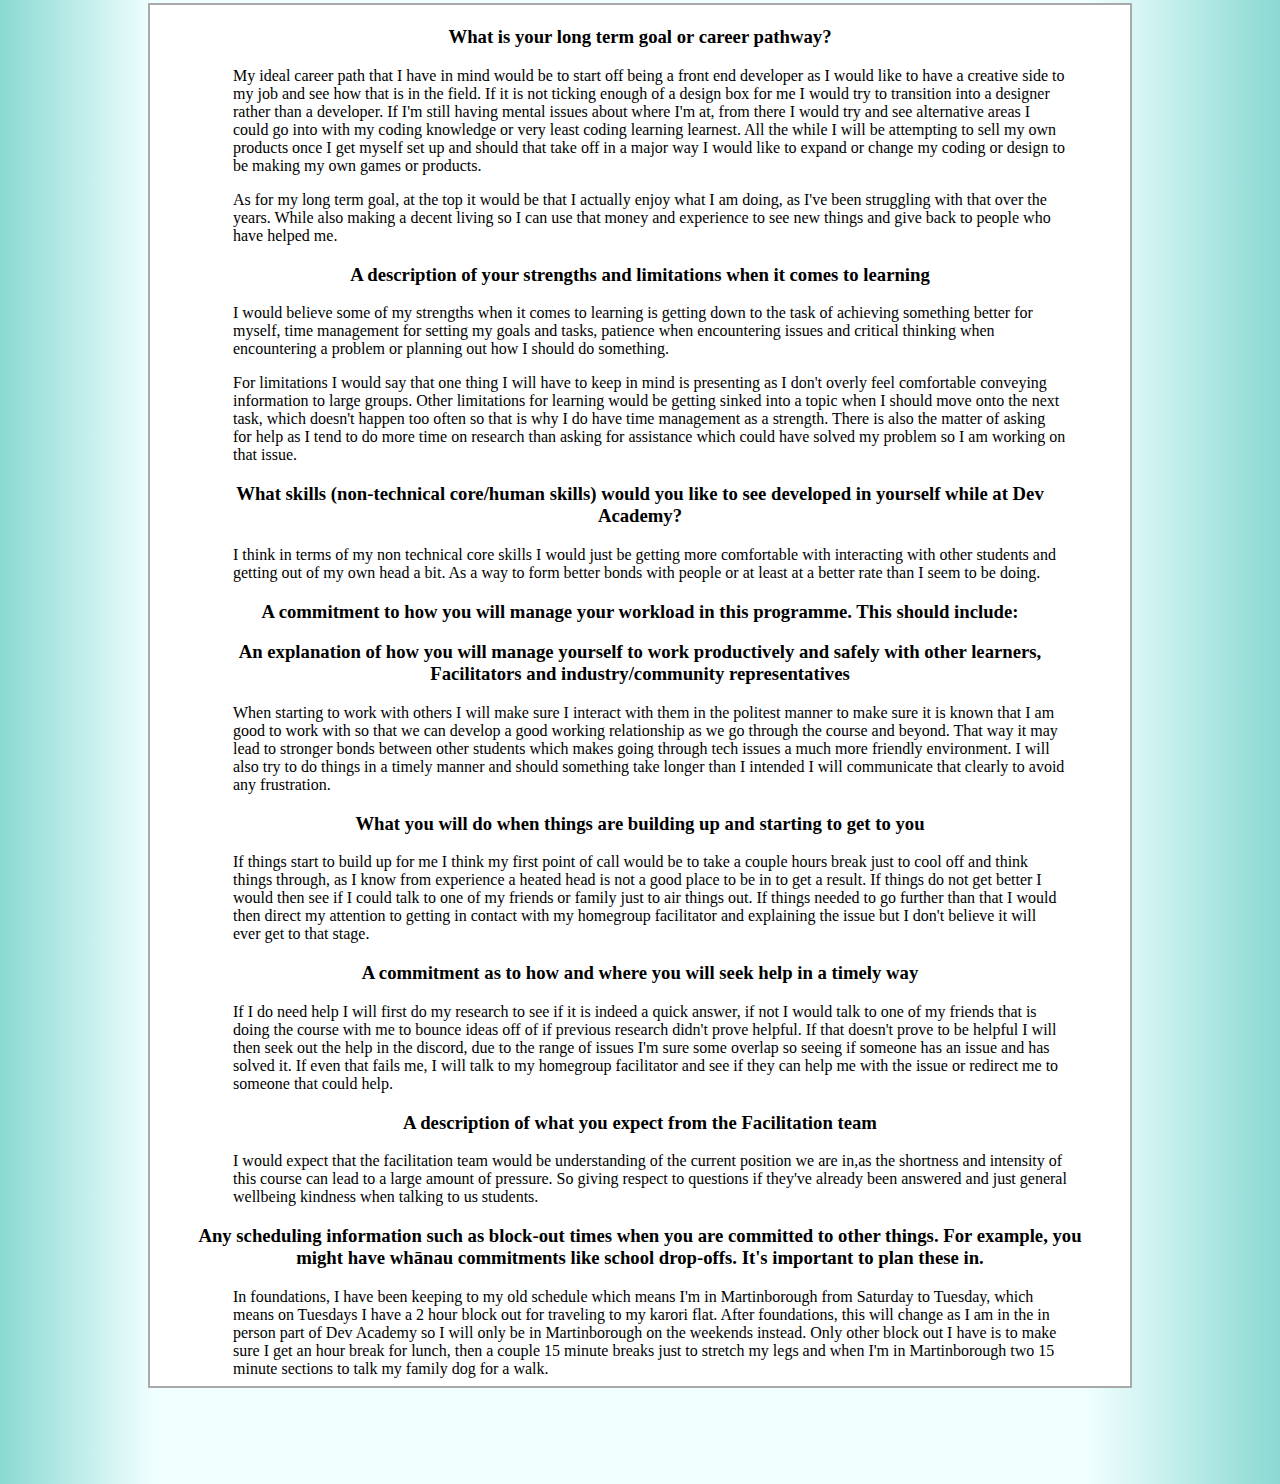
<file: learning-plan.html>
<!DOCTYPE html>
<html lang="en">
    <head>
        <meta charset="UTF-8">
        <meta name="viewport" content="width=device-width, initial-scale=1.0">
        <meta http-equiv="X-UA-Compatible" content="ie=edge">
        <link href="styles/main.css" rel="stylesheet" type="text/css">
        <title>Learning</title>
    </head>
    <body>
      <div class="container">
        <div class="header">
            <ul class="nav-ul">
             <li class="nav-li"><a href="index.html">Home</a></li>
             <li class="nav-title"><strong>Ryan Hunt</strong></a></li>
             <li class="nav-li"><a href="about.html">About</a></li>
            </ul>
         
           </div>

           <h1 class="title">Bootcamp Learning Plan</h1> 
            
       
           <div class="main-text">
            <h3 class="title-small">What is your long term goal or career pathway?</h3>
                <p class="left-main-text">
                  For my long term goal and career pathway, it has not changed much from my original thought process. In regards to a web development role, I need to have a front end developer role, as I need to have a visual design component to my work as I'm trying to fill that void from what I originally wanted to do. So possibly working with UI or something of that variety. As I have found, staring at code all day can get a bit overwhelming at times when I would like to branch out for a more visual aspect. As stated in my foundations learning plan, hopefully after landing a job and seeing how it is in the field, if it's not ticking enough of a creative box for me then I would see if I could switch from a developer to a designer which I'm hoping I could achieve within a company, rather than starting from scratch. As for other ideas for altering my pathway, I do want to learn more code and possibly delve into c# or c++ for games programming as that is the industry I wanted to be in, or use my code knowledge to make my own programs or web based games. All the while, when set up, I will be attempting to set up a side business using my 3D art skills to make some money and again trying to tick that creative box for me. 
                </p>
             <h3 class="title-small">What do you think your biggest strengths and limitations will be in Bootcamp?</h3>
                <p class="left-main-text">
                  For my strengths, looking over my previous answers I would say that they haven't altered during my time in foundations, more so layered them even more. In the programming side of it all I think my main strength of patience will greatly help with the bootcamp as I feel like there will be a lot of times where I'm trying to figure out code and by keeping that patience will keep me level headed. As for my other strengths of creativity and insight, they should help me provide different ideas for solutions to any issues I come across. For new skills, I don't think I came across any new ones, possibly more determination to get code working with what I thought would work (which is good when it's right but when it's wrong it could be a hindrance).
                </p>
                <p class="left-main-text">
                  For my weaknesses, for the ones listed in sprint 2 they haven't really come up during foundations as it has mainly been working remotely. But ones that I have found during foundations is asking for help takes me longer than I should as I try to push my way through an exercise as much as possible rather than going to the discord for instance within a certain timeframe. So that is one thing during Bootcamp I will need to be aware of and at least after going through the problem solving steps, be comfortable asking at least a peer for help with the current situation. So the main things of staying on a problem for too long and taking too long to ask for help will be a bit of a hindrance during Bootcamp but I plan to work on those aspects.
                </p>
             <h3 class="title-small">What do you think your biggest non-technical challenge at Bootcamp will be?</h3>
                <p class="left-main-text">
                  My biggest challenge I would say would be at the beginning working in groups and speaking with people I have yet to really get to know. I mainly see this as an issue as I'm not the most confident person and while I have given one of the hardest speeches of my life already, it still doesn't come all that easy to me to start out with and takes a little time to get comfortable with other people. Aside from that the other elements should be okay, the only other thing I have slight concerns with is the workload but I will know more about that when I go through it.
                </p>
             <h3 class="title-small">What non-technical skills - human skills - would you like to see developed in yourself while at Dev Academy?</h3>
                <p class="left-main-text">
                  I would say one big thing is just general confidence in dealing with others so this can range from engaging with people to having more difficult discussions with people in order to be a more dependable person in a workplace. There is also making sure I don't take criticism too harshly and get to a point where I understand where the person is coming from and that they're trying to help rather than take it too personally. Plus just getting used to a programming workplace environment in preparation for finishing the bootcamp. 
                </p>
             <h3 class="title-small">What are your expectations from the Bootcamp team?</h3>
                <p class="left-main-text">
                  I would say my expectations for the bootcamp team is to mainly just be understanding when coming to them about certain issues whether they be about coding or core related issues. To be respectful with answers if they don't have spare time when we come up to ask them about certain  parts of the course or advice. As it would be good to feel easy about asking general questions and getting the answers from the bootcamp team.
                </p>
             <h3 class="title-small">What are your expectations of yourself on Bootcamp</h3>
                <p class="left-main-text">
                  For Bootcamp my expectations are to attend all classes provided my health is okay, so I get all the information that is presented. I will be making sure during the day I get at the minimum an understanding of what is expected and I will do as much work as possible in a healthy manner throughout the day. If I should ever run out of time or find myself not understanding a certain function or task, I will make sure to have a break from the work but also later after the learning hours spend some time on my own working through the issues or task. I will also be implementing to plan out my weeks more in order to stay on top of the workload that is given and have separate time limits for each task, should it go over I will then ask for help. If it is looking like I am running out of time to do the work I will get in contact with a facilitator for guidance on the issue. Should I ever get overwhelmed with the work I will first try to speak with family or friends just to air out my concerns and should it go further I will see if I can get in contact with a facilitator in order to express my feelings and look for advice or guidance. As for other learners and other staff on site I will be treating this as if it is a job environment so making sure while I will be friendly I also keep a professional manner when having interactions with others.
                </p>
                <br>

                </div>
        
           <h1 class="title">Foundations Learning Plan</h1> 
            
       
           <div class="main-text">
            <h3 class="title-small">What is your long term goal or career pathway?</h3>
             <p class="left-main-text">
               My ideal career path that I have in mind would be to start off being a front end developer as I would like to have a creative side to my job and see how that is in the field. If it is not ticking enough of a design 
                box for me I would try to transition into a designer rather than a developer. If I'm still having mental issues about where I'm at, from there I would try and see alternative areas I could go into with my coding knowledge or very least coding learning learnest.
               All the while I will be attempting to sell my own products once I get myself set up and should that take off in a major way I would like to expand or change my 
                coding or design to be making my own games or products. 
               </p>
             <p class="left-main-text"> 
               As for my long term goal, at the top it would be that I actually enjoy what I am doing, as I've been struggling with that over the years. While also making a decent living so I can 
                use that money and experience to see new things and give back to people who have helped me.
               </p>
             <h3 class="title-small">A description of your strengths and limitations when it comes to learning</h3>
               <p class="left-main-text">
                 I would believe some of my strengths when it comes to learning is getting down to the task of achieving something better for myself, time management for setting my goals and tasks, patience when encountering issues 
                and critical thinking when encountering a problem or planning out how I should do something. 
                </p>
               <p class="left-main-text">
                   For limitations I would say that one thing I will have to keep in mind is presenting as I don't overly feel   comfortable conveying information to large groups. Other limitations for learning would be getting sinked 
                   into a topic when I should move onto the next task, which doesn't happen too often so that is why I do have time management as a strength. There is also the matter of asking for help as I tend to do more time on research than asking for assistance which could have solved my problem so I am working on that issue. 
               </p>
             <h3 class="title-small">
               What skills (non-technical core/human skills) would you like to see developed in yourself while at Dev Academy?
            </h3>
               <p class="left-main-text">
                  I think in terms of my non technical core skills I would just be getting more comfortable with interacting with other students and getting out of my own head a bit. As a way to form better bonds with people or at least at a better rate than I seem to be doing.
               </p>
             <h3 class="title-small">A commitment to how you will manage your workload in this programme. This should include:</h3>
             <h3 class="title-small">
               An explanation of how you will manage yourself to work productively and safely with other learners, Facilitators and industry/community representatives
            </h3>
               <p class="left-main-text">
                   When starting to work with others I will make sure I interact with them in the politest manner to make sure it is known that I am good to work with so that we can develop a good working relationship as we go through the course and beyond. That way it may lead to stronger bonds between other students which makes going through tech issues a much more friendly environment. I will also try to do things in a timely manner and should something 
                   take longer than I intended I will communicate that clearly to avoid any frustration.
               </p>
             <h3 class="title-small">What you will do when things are building up and starting to get to you</h3>
               <p class="left-main-text">
                  If things start to build up for me I think my first point of call would be to take a couple hours break just to cool off and think things through, as I know from experience a heated head is not a good place to be in to get a result. If things do not get better I would then see if I could talk to one of my friends or family just to air things out. If things needed to go further than that I would then direct my attention to getting in contact with my homegroup facilitator and explaining the issue but I don't believe it will ever get to that stage.
               </p>
             <h3 class="title-small">A commitment as to how and where you will seek help in a timely way</h3>
               <p class="left-main-text">
                  If I do need help I will first do my research to see if it is indeed a quick answer, if not I would talk to one of my friends that is doing the course with me to bounce ideas off of if previous 
                  research didn't prove helpful. If that doesn't prove to be helpful I will then seek out the help in the discord, due to the range of issues I'm sure some overlap so seeing if someone has an issue and has solved it. 
                  If even that fails me, I will talk to my homegroup facilitator and see if they can help me with the issue or redirect me to someone that could help.
               </p>
             <h3 class="title-small">A description of what you expect from the Facilitation team</h3>
               <p class="left-main-text">
                  I would expect that the facilitation team would be understanding of the current position we are in,as the shortness and intensity of this course can lead to a large amount of pressure. So giving respect to 
                  questions if they've already been answered and just general wellbeing kindness when talking to us students. 
               </p>
             <h3 class="title-small">Any scheduling information such as block-out times when you are committed to other things. For example, you might have whānau commitments like school drop-offs. It's important to plan these in.</h3>
               <p class="left-main-text">
                  In foundations, I have been keeping to my old schedule which means I'm in Martinborough from Saturday to Tuesday, which means on Tuesdays I have a 2 hour block out for traveling to my karori flat. 
                  After foundations, this will change as I am in the in person part of Dev Academy so I will only be in Martinborough on the weekends instead. Only other block out I have is to make sure I get an hour break for lunch, then a couple 15 minute breaks just to stretch my legs and when I'm in Martinborough two 15 minute sections to talk my family dog for a walk.
               </p>
           </div>
           


        <br>
    <div class="footer">

      <p class="footertext"> Email Contact - <span class="footer-span">rhuntwd@gmail.com</span></p>

    </div>
   </div>
    </body>
</html>
</file>
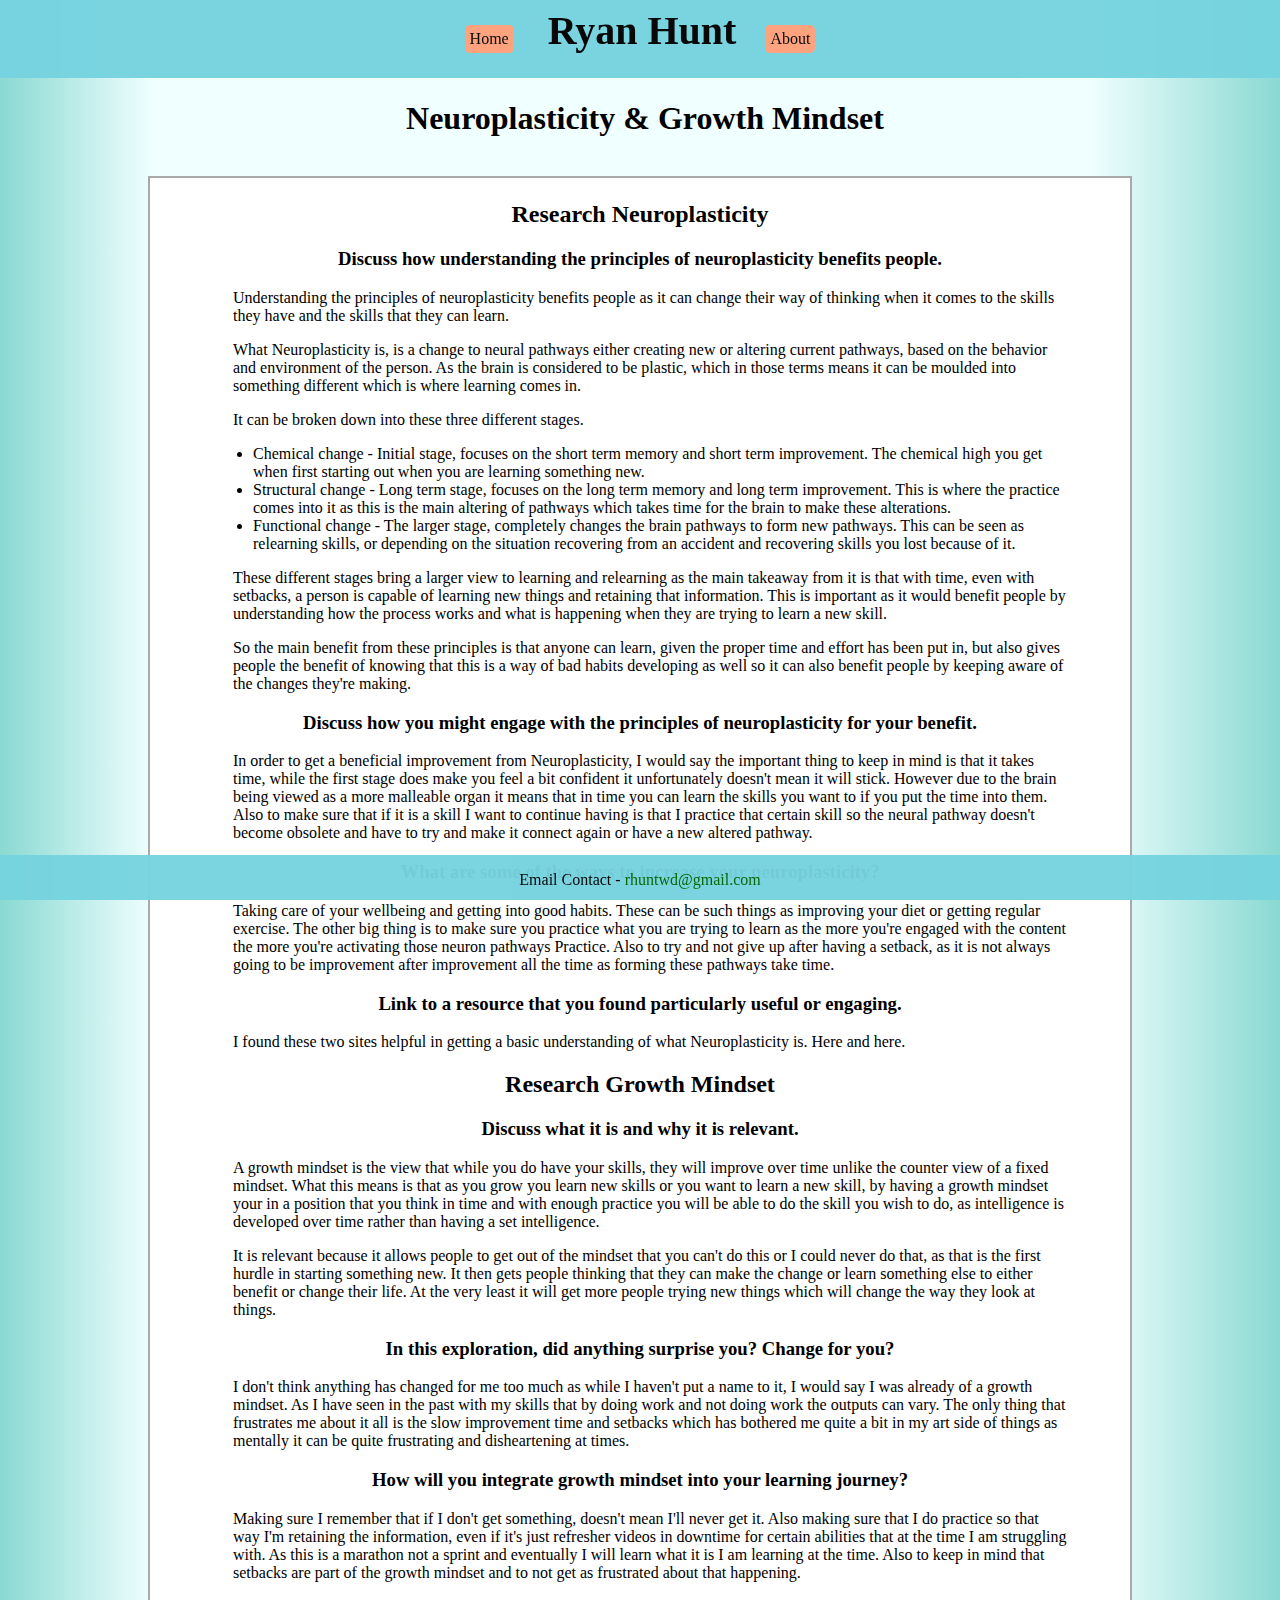
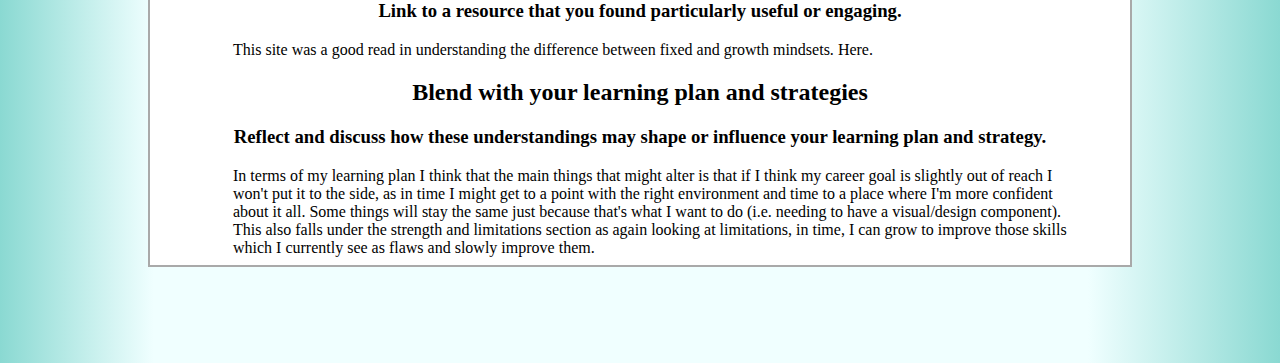
<file: neuroplasticity.html>
<!DOCTYPE html>
<html>
  <head>
    <title>Neuroplasticity & Growth Mindset</title>
    <meta charset="UTF-8">
    <meta name="viewport" content="width=device-width, initial-scale=1">
    <link href="styles/main.css" rel="stylesheet" type="text/css">
  <body>
    <div class="container">
    <div class="header">
     <ul class="nav-ul">
      <li class="nav-li"><a href="index.html">Home</a></li>
      <li class="nav-title"><strong>Ryan Hunt</strong></a></li>
      <li class="nav-li"><a href="about.html">About</a></li>
     </ul>
  
    </div>
    <h1 class="title">Neuroplasticity & Growth Mindset</h1> 

    <div class="main-text">

     <h2 class="title-small">Research Neuroplasticity</h2>

        <h3 class="title-small">Discuss how understanding the principles of neuroplasticity benefits people.</h3>

         <p class="left-main-text">Understanding the principles of neuroplasticity benefits people as it can change their way of thinking when it comes to the skills they have and the skills that they can learn.</p>

         <p class="left-main-text">What Neuroplasticity is, is a change to neural pathways either creating new or altering current pathways, based on the behavior and environment of the person. As the brain is considered to be plastic, which in those terms means it can be moulded into something different which is where learning comes in.</p>

        <p class="left-main-text">It can be broken down into these three different stages.</p>

        <ul>
            <li class="list-orientation">Chemical change - Initial stage, focuses on the short term memory and short term improvement. The chemical high you get when first starting out when you are learning something new.</li>  
            <li class="list-orientation">Structural change - Long term stage, focuses on the long term memory and long term improvement. This is where the practice comes into it as this is the main altering of pathways which takes time for the brain to make these alterations.</li> 
            <li class="list-orientation">Functional change - The larger stage, completely changes the brain pathways to form new pathways. This can be seen as relearning skills, or depending on the situation recovering from an accident and recovering skills you lost because of it.</li>
        </ul>

        <p class="left-main-text">These different stages bring a larger view to learning and relearning as the main takeaway from it is that with time, even with setbacks, a person is capable of learning new things and retaining that information. This is important as it would benefit people by understanding how the process works and what is happening when they are trying to learn a new skill.</p>

        <p class="left-main-text">So the main benefit from these principles is that anyone can learn, given the proper time and effort has been put in, but also gives people the benefit of knowing that this is a way of bad habits developing as well so it can also benefit people by keeping aware of the changes they're making.</p>

        <h3 class="title-small"> Discuss how you might engage with the principles of neuroplasticity for your benefit.</h3>

        <p class="left-main-text">In order to get a beneficial improvement from Neuroplasticity, I would say the important thing to keep in mind is that it takes time, while the first stage does make you feel a bit confident it unfortunately doesn't mean it will stick. However due to the brain being viewed as a more malleable organ it means that in time you can learn the skills you want to if you put the time into them. Also to make sure that if it is a skill I want to continue having is that I practice that certain skill so the neural pathway doesn't become obsolete and have to try and make it connect again or have a new altered pathway.</p>

        <h3 class="title-small"> What are some of the ways to increase your neuroplasticity?</h3>

        <p class="left-main-text">Taking care of your wellbeing and getting into good habits. These can be such things as improving your diet or getting regular exercise. The other big thing is to make sure you practice what you are trying to learn as the more you're engaged with the content the more you're activating those neuron pathways Practice. Also to try and not give up after having a setback, as it is not always going to be improvement after improvement all the time as forming these pathways take time.</p>

        <h3 class="title-small">Link to a resource that you found particularly useful or engaging.</h3>

        <p class="left-main-text">I found these two sites helpful in getting a basic understanding of what Neuroplasticity is. <a href="https://www.verywellmind.com/what-is-brain-plasticity-2794886">Here</a> and <a href="https://accelerate.uofuhealth.utah.edu/resilience/neuroplasticity-how-to-use-your-brain-s-malleability-to-improve-your-well-being">here.</a></p>

        

     <h2 class="title-small"> Research Growth Mindset</h2>

         <h3 class="title-small">Discuss what it is and why it is relevant.</h3>

        <p class="left-main-text">A growth mindset is the view that while you do have your skills, they will improve over time unlike the counter view of a fixed mindset. What this means is that as you grow you learn new skills or you want to learn a new skill, by having a growth mindset your in a position that you think in time and with enough practice you will be able to do the skill you wish to do, as intelligence is developed over time rather than having a set intelligence.</p>

        <p class="left-main-text">It is relevant because it allows people to get out of the mindset that you can't do this or I could never do that, as that is the first hurdle in starting something new. It then gets people thinking that they can make the change or learn something else to either benefit or change their life. At the very least it will get more people trying new things which will change the way they look at things.</p>

        <h3 class="title-small"> In this exploration, did anything surprise you? Change for you?</h3>

        <p class="left-main-text">I don't think anything has changed for me too much as while I haven't put a name to it, I would say I was already of a growth mindset. As I have seen in the past with my skills that by doing work and not doing work the outputs can vary. The only thing that frustrates me about it all is the slow improvement time and setbacks which has bothered me quite a bit in my art side of things as mentally it can be quite frustrating and disheartening at times.</p>

        <h3 class="title-small"> How will you integrate growth mindset into your learning journey?</h3>

        <p class="left-main-text">Making sure I remember that if I don't get something, doesn't mean I'll never get it. Also making sure that I do practice so that way I'm retaining the information, even if it's just refresher videos in downtime for certain abilities that at the time I am struggling with. As this is a marathon not a sprint and eventually I will learn what it is I am learning at the time. Also to keep in mind that setbacks are part of the growth mindset and to not get as frustrated about that happening.</p>

        <h3 class="title-small"> Link to a resource that you found particularly useful or engaging.</h3>

        <p class="left-main-text">This site was a good read in understanding the difference between fixed and growth mindsets.  <a href="https://www.mindsethealth.com/matter/growth-vs-fixed-mindset"> Here.</a></p>

    <h2 class="title-small">Blend with your learning plan and strategies</h2>

        <h3 class="title-small">Reflect and discuss how these understandings may shape or influence your learning plan and strategy.</h3>

        <p class="left-main-text">In terms of my learning plan I think that the main things that might alter is that if I think my career goal is slightly out of reach I won't put it to the side, as in time I might get to a point with the right environment and time to a place where I'm more confident about it all. Some things will stay the same just because that's what I want to do (i.e. needing to have a visual/design component). This also falls under the strength and limitations section as again looking at limitations, in time, I can grow to improve those skills which I currently see as flaws and slowly improve them. </p>
        
       

    </div>
    
  
    
    <br>
    <div class="footer">

      <p class="footertext"> Email Contact - <span class="footer-span">rhuntwd@gmail.com</span></p>

    </div>
    </div>
  </body>
</html>
</file>
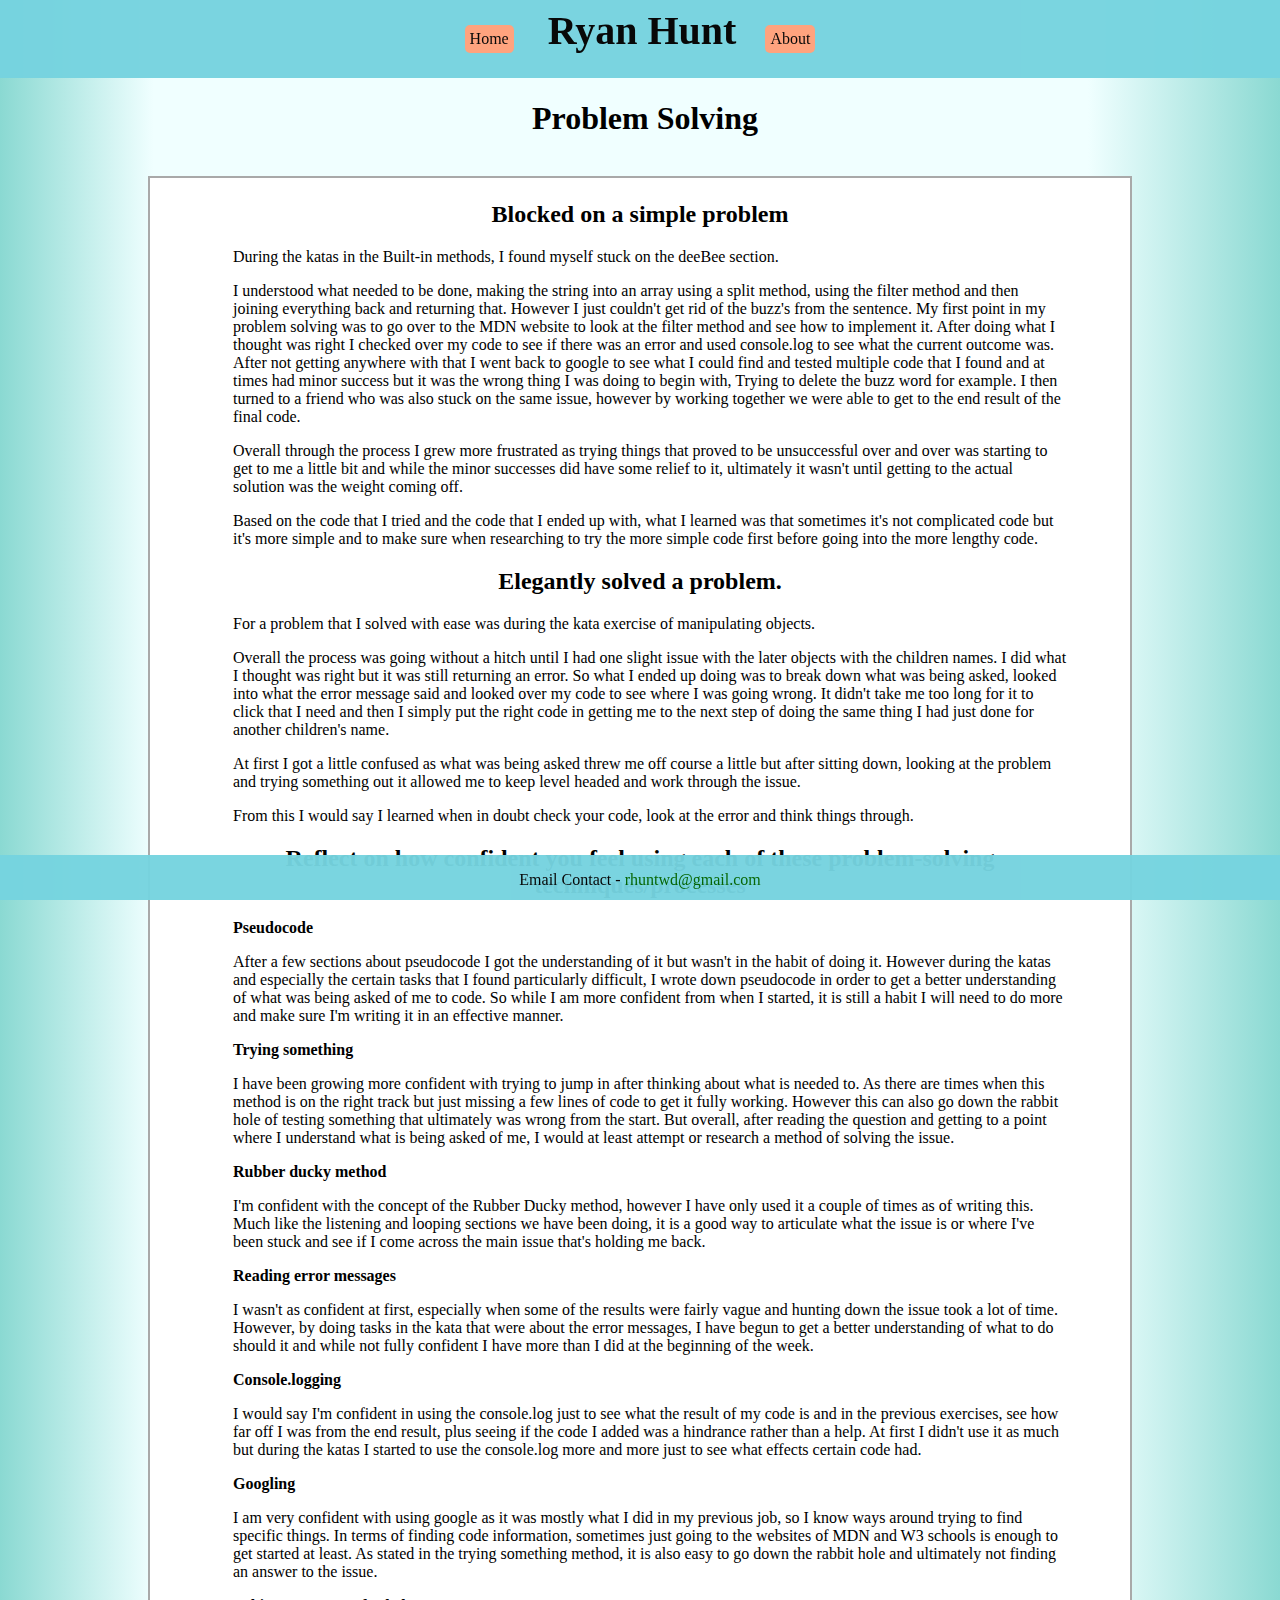
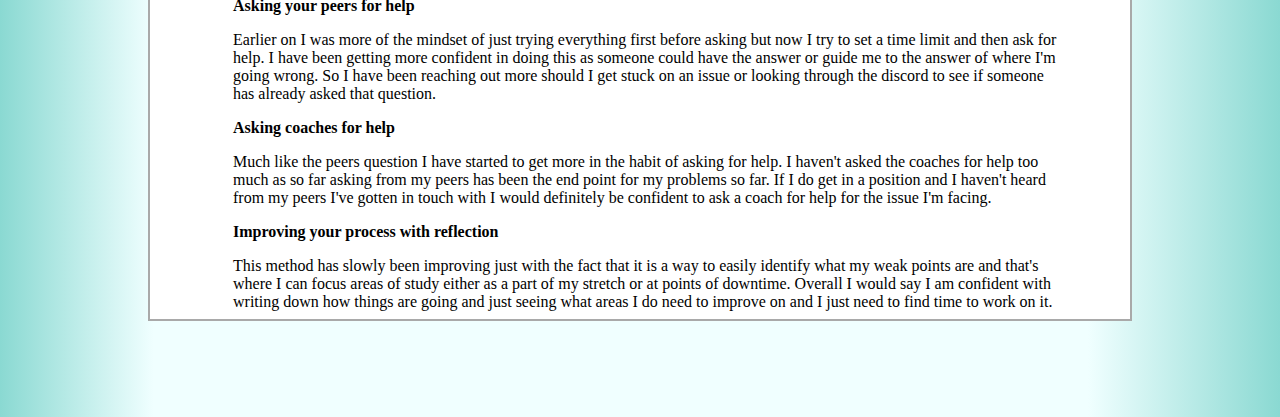
<file: problem-solving.html>
<!DOCTYPE html>
<html>
  <head>
    <title>Problem Solving</title>
    <meta charset="UTF-8">
    <meta name="viewport" content="width=device-width, initial-scale=1">
    <link href="styles/main.css" rel="stylesheet" type="text/css">
  <body>
    <div class="container">
    <div class="header">
     <ul class="nav-ul">
      <li class="nav-li"><a href="index.html">Home</a></li>
      <li class="nav-title"><strong>Ryan Hunt</strong></a></li>
      <li class="nav-li"><a href="about.html">About</a></li>
     </ul>
  
    </div>
        <h1 class="title">Problem Solving</h1> 

    <div class="main-text">
        <h2 class="title-small">Blocked on a simple problem</h2>

            <p class="left-main-text">
                During the katas in the Built-in methods, I found myself stuck on the deeBee section.
            </p>

            <p class="left-main-text">
                I understood what needed to be done, making the string into an array using a split method, using the filter method and then joining everything back and returning that. However I just couldn't get rid of the buzz's from the sentence. My first point in my problem solving was to go over to the MDN website to look at the filter method and see how to implement it. After doing what I thought was right I checked over my code to see if there was an error and used console.log to see what the current outcome was. After not getting anywhere with that I went back to google to see what I could find and tested multiple code that I found and at times had minor success but it was the wrong thing I was doing to begin with, Trying to delete the buzz word for example. I then turned to a friend who was also stuck on the same issue, however by working together we were able to get to the end result of the final code.
            </p>

            <p class="left-main-text"> 
                Overall through the process I grew more frustrated as trying things that proved to be unsuccessful over and over was starting to get to me a little bit and while the minor successes did have some relief to it, ultimately it wasn't until getting to the actual solution was the weight coming off.
            </p>

            <p class="left-main-text">
                Based on the code that I tried and the code that I ended up with, what I learned was that sometimes it's not complicated code but it's more simple and to make sure when researching to try the more simple code first before going into the more lengthy code.
            </p>

        <h2 class="title-small">Elegantly solved a problem.</h2>

            <p class="left-main-text">
                For a problem that I solved with ease was during the kata exercise of manipulating objects.
            </p>

            <p class="left-main-text">Overall the process was going without a hitch until I had one slight issue with the later objects with the children names. I did what I thought was right but it was still returning an error. So what I ended up doing was to break down what was being asked, looked into what the error message said and looked over my code to see where I was going wrong. It didn't take me too long for it to click that I need and then I simply put the right code in getting me to the next step of doing the same thing I had just done for another children's name.</p>

            <p class="left-main-text">
                At first I got a little confused as what was being asked threw me off course a little but after sitting down, looking at the problem and trying something out it allowed me to keep level headed and work through the issue.
            </p>

            <p class="left-main-text">
                From this I would say I learned when in doubt check your code, look at the error and think things through.
            </p>

        <h2 class="title-small">Reflect on how confident you feel using each of these problem-solving techniques/processes</h2>

            <p class="left-main-text">
                <strong>Pseudocode</strong>
            </p> 
                <p class="left-main-text">
                    After a few sections about pseudocode I got the understanding of it but wasn't in the habit of doing it. However during the katas and especially the certain tasks that I found particularly difficult, I wrote down pseudocode in order to get a better understanding of what was being asked of me to code. So while I am more confident from when I started, it is still a habit I will need to do more and make sure I'm writing it in an effective manner.
                </p>

            <p class="left-main-text">
                <strong>Trying something</strong>
            </p> 
                <p class="left-main-text">
                    I have been growing more confident with trying to jump in after thinking about what is needed to. As there are times when this method is on the right track but just missing a few lines of code to get it fully working.  However this can also go down the rabbit hole of testing something that ultimately was wrong from the start. But overall, after reading the question and getting to a point where I understand what is being asked of me, I would at least attempt or research a method of solving the issue.
                </p>

            <p class="left-main-text">
                <strong>Rubber ducky method</strong>
            </p> 
                <p class="left-main-text">
                    I'm confident with the concept of the Rubber Ducky method, however I have only used it a couple of times as of writing this. Much like the listening and looping sections we have been doing, it is a good way to articulate what the issue is or where I've been stuck and see if I come across the main issue that's holding me back.
                </p>

            <p class="left-main-text">
                <strong>Reading error messages</strong>
            </p>
                <p class="left-main-text"> 
                    I wasn't as confident at first, especially when some of the results were fairly vague and hunting down the issue took a lot of time. However, by doing tasks in the kata that were about the error messages, I have begun to get a better understanding of what to do should it and while not fully confident I have more than I did at the beginning of the week.
                </p>

            <p class="left-main-text">
                <strong>Console.logging</strong>
            </p>
                <p class="left-main-text"> 
                    I would say I'm confident in using the console.log just to see what the result of my code is and in the previous exercises, see how far off I was from the end result, plus seeing if the code I added was a hindrance rather than a help. At first I didn't use it as much but during the katas I started to use the console.log more and more just to see what effects certain code had.
                </p>

            <p class="left-main-text">
                <strong>Googling</strong>
            </p>
                <p class="left-main-text"> 
                    I am very confident with using google as it was mostly what I did in my previous job, so I know ways around trying to find specific things. In terms of finding code information, sometimes just going to the websites of MDN and W3 schools is enough to get started at least. As stated in the trying something method, it is also easy to go down the rabbit hole and ultimately not finding an answer to the issue.
                </p>

            <p class="left-main-text">
                <strong>Asking your peers for help</strong>
            </p>
                <p class="left-main-text">
                    Earlier on I was more of the mindset of just trying everything first before asking but now I try to set a time limit and then ask for help. I have been getting more confident in doing this as someone could have the answer or guide me to the answer of where I'm going wrong. So I have been reaching out more should I get stuck on an issue or looking through the discord to see if someone has already asked that question.
                </p>

            <p class="left-main-text">
                <strong>Asking coaches for help</strong>
            </p>
                <p class="left-main-text"> 
                    Much like the peers question I have started to get more in the habit of asking for help. I haven't asked the coaches for help too much as so far asking from my peers has been the end point for my problems so far. If I do get in a position and I haven't heard from my peers I've gotten in touch with I would definitely be confident to ask a coach for help for the issue I'm facing.
                </p>

            <p class="left-main-text">
                <strong>Improving your process with reflection</strong>
            </p>
                <p class="left-main-text"> 
                    This method has slowly been improving just with the fact that it is a way to easily identify what my weak points are and that's where I can focus areas of study either as a part of my stretch or at points of downtime. Overall I would say I am confident with writing down how things are going and just seeing what areas I do need to improve on and I just need to find time to work on it.
                </p>

    </div>
    
  
    
    <br>
    <div class="footer">

      <p class="footertext"> Email Contact - <span class="footer-span">rhuntwd@gmail.com</span></p>

    </div>
    </div>
  </body>
</html>
</file>
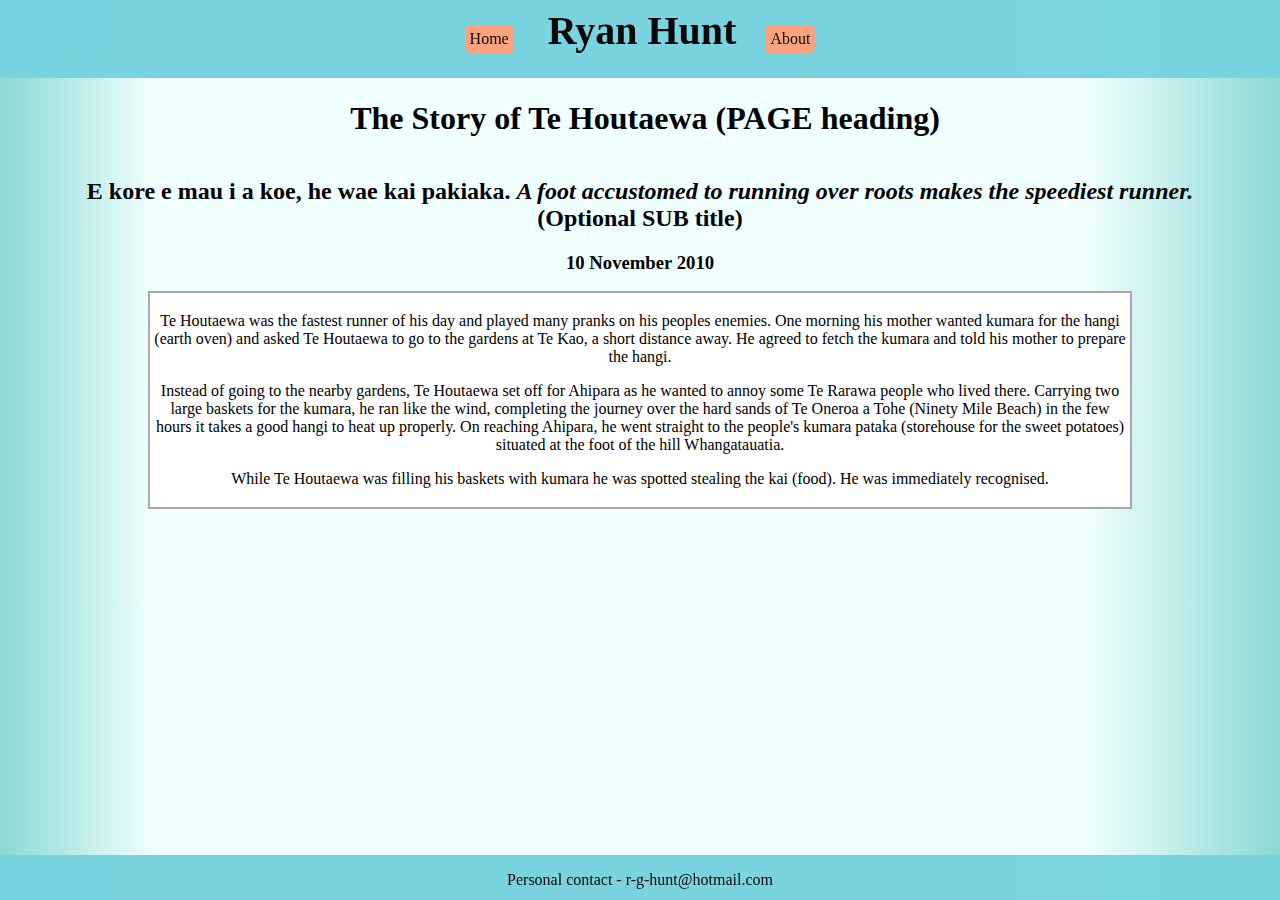
<file: blog/te-houtaewa-template.html>
<!DOCTYPE html>
<html>
  <head>
    <title>Stories and Legends (PAGE title) </title>
    <meta charset="UTF-8">
    
    <link href="../styles/main.css" rel="stylesheet" type="text/css">
  </head>
  
  <body>
    <div class="header">
      <ul class="nav-ul">
       <li class="nav-li"><a href="../index.html">Home</a></li>
       <li class="nav-title"><strong>Ryan Hunt</strong></a></li>
       <li class="nav-li"><a href="../about.html">About</a></li>
      </ul>
   
     </div>
    <h1 class="title">The Story of Te Houtaewa (PAGE heading)</h1>
    <h2 class="title-small">E kore e mau i a koe, he wae kai pakiaka. <em>A foot accustomed to running over roots makes the speediest runner.</em> (Optional SUB title) </h2>
    <h3 class="title-small">10 November 2010</h3>
    <div class="main-text">
    <p class="inner-main-text">
      Te Houtaewa was the fastest runner of his day and played many pranks on his peoples enemies. One morning his mother wanted kumara for the hangi (earth oven) and asked Te Houtaewa to go to the gardens at Te Kao, a short distance away. He agreed to fetch the kumara and told his mother to prepare the hangi.
    </p>
    <p class="inner-main-text">
      Instead of going to the nearby gardens, Te Houtaewa set off for Ahipara as he wanted to annoy some Te Rarawa people who lived there. Carrying two large baskets for the kumara, he ran like the wind, completing the journey over the hard sands of Te Oneroa a Tohe (Ninety Mile Beach) in the few hours it takes a good hangi to heat up properly. On reaching Ahipara, he went straight to the people's kumara pataka (storehouse for the sweet potatoes) situated at the foot of the hill Whangatauatia.
    </p>
    <p class="inner-main-text">
      While Te Houtaewa was filling his baskets with kumara he was spotted stealing the kai (food). He was immediately recognised.
    </p>
     </div>
    </body>
    <!-- this is a comment. -->
    <br>
    <div class="footer">

      <p class="footertext"> Personal contact - r-g-hunt@hotmail.com</p>

    </div>
  </body>
</html>
</file>
<file: styles/main.css>
body{
    background: linear-gradient(90deg, rgba(138,217,210,1) 0%, rgba(240,255,255,1) 12%, rgba(240,255,255,1) 85%, rgba(138,217,210,1) 100%);
    margin:0;
    padding:0;
}



.nav-ul{
    margin: 0;
    padding: 0;
    list-style: none;
}

.nav-li{
    display: inline-block;
    margin: 25px;
    background-color: #ffa07a;
    border-radius: 5px;
    color: black;
    text-decoration: none;
    padding: 5px;
    font-family: Cambria, Cochin, Georgia, Times, 'Times New Roman', serif;
}

.nav-title{
    display: inline-block;
    color: black;
    font-size: 30px;
    margin-left: 5px;
    font-family: Cambria, Cochin, Georgia, Times, 'Times New Roman', serif;
}

.li-list{
    color: black;
    text-decoration: none;
    padding: 5px;
    margin-right: 50px;
    font-family: Cambria, Cochin, Georgia, Times, 'Times New Roman', serif;
    list-style-type: none;
}

.header{
    display: flex;
    justify-content: center;
    background-color: rgba(117, 211, 223, 0.998);
    padding: 0;
    margin-bottom: 20px;
    margin: 0;
    position: fixed;
    top: 0px;
    width: 100%;
    text-align: center;
    opacity: 97%;
}

.title{
    margin-top: 80px;
    margin-left: 10px;
    padding: 20px;
    font-family: Cambria, Cochin, Georgia, Times, 'Times New Roman', serif;
    text-align: center;

}

.title-small{
    
    font-family: Cambria, Cochin, Georgia, Times, 'Times New Roman', serif;
    text-align: center;
    margin-left: 45px;
    margin-right: 45px; 
}



.about-text{
    background-color: white;
    margin-left: 100px;
    margin-right: 380px;
    margin-bottom: 80px;
    padding: 3px;
    
    outline: 2px solid darkgray;
    

}

.left-main-text{
    background-color: white;
    margin-left: 70px;
    margin-right: 50px; 
    text-align: left;
    font-family: Cambria, Cochin, Georgia, Times, 'Times New Roman', serif;  
}


.center-main-text{
    font-family: Cambria, Cochin, Georgia, Times, 'Times New Roman', serif;  
    margin-left: 60px;
    margin-right: 60px; 
    text-align: center;
}

.main-text{
    background-color: white;
    margin-left: 100px;
    margin-right: 100px;
    margin-bottom: 80px;
    padding: 3px;
    outline: 2px solid darkgray;
    text-align: center;
    
}

.main-titles{
    background-color: white;
    margin-left: 100px;
    margin-right: 100px;  
}

.dev-links{
    text-align: center;
    margin-right: 25px;
    list-style-type: none;

}

.list-orientation{
    text-align: left;
    margin-right: 40px;
    margin-left: 45px;
    font-family: Cambria, Cochin, Georgia, Times, 'Times New Roman', serif;  

}

a{
    text-decoration: none;
    color:black;
}

a:hover{
    text-decoration: underline;
    color: darkorange;
}

a:visited{
    color: black;
}


#per-img{
    height: auto;
    width: 17%;
    float: right;
    border-radius: 10px 10px 10px 10px;
    margin-right: 38px;
    margin-left: 10%;
    box-shadow: rgb(76, 119, 114) 5px 5px 5px;
}

#margin-img{
    height: auto;
    width: 50%;
    margin-left: auto;
    margin-right: auto;
    display: block;
    
    

}

#padding-img{
    height: auto;
    width: 30%;
    margin-left: auto;
    margin-right: auto;
    display: block;
    
    
}

#dom-img{
    height: auto;
    width: 50%;
    margin-left: auto;
    margin-right: auto;
    display: block;
}

.code-img{
    height: auto;
    width: 30%;
    margin-left: auto;
    margin-right: auto;
    display: block;

}

figcaption{
    font-family: Cambria, Cochin, Georgia, Times, 'Times New Roman', serif;  

}

.footer{
    background-color: rgba(117, 211, 223, 0.998);
    position: fixed;
    width: 100%;
    height: 45px;
    bottom: 0;
    opacity: 97%;

}

.footertext{
    text-align: center;
    font-family: Cambria, Cochin, Georgia, Times, 'Times New Roman', serif;
    margin-bottom: 20px;
    
}

.footer-span{
    color: darkgreen;
}


@media screen and (min-width: 1200px) {

    .nav-title{
        
        color: black;
        font-size: 40px;
        margin-left: 5px;
        font-family: Cambria, Cochin, Georgia, Times, 'Times New Roman', serif;
    }

    .left-main-text{
        background-color: white;
        margin-left: 80px;
        margin-right: 60px; 
        margin-bottom: 5px;
        font-family: Cambria, Cochin, Georgia, Times, 'Times New Roman', serif;  
    }

    .center-main-text{
        font-family: Cambria, Cochin, Georgia, Times, 'Times New Roman', serif;  
        margin-left: 60px;
        margin-right: 60px; 
        margin-bottom: 5px;
        text-align: center;
    }
    

    .list-orientation{
        text-align: left;
        margin-right: 60px;
        margin-left: 60px;
        font-family: Cambria, Cochin, Georgia, Times, 'Times New Roman', serif;  
    
    }
    
    .main-text{
        
        margin-left: 150px;
        margin-right: 150px;
        
        
    }
    
    .main-titles{
        
        margin-left: 150px;
        margin-right: 150px;  
    }

    

}

@media screen and (max-width: 768px) {
#per-img{
    display: none;
}

.left-main-text{
    background-color: white;
    margin-left: 18px;
    margin-right: 18px; 
    margin-bottom: 80px;
    
}

.about-text{
    background-color: white;
    margin-left: 18px;
    margin-right: 18px;
    margin-bottom: 80px;
    padding: 3px;
    outline: 2px solid darkgray;
    

} 

.main-text{
    
    margin-left: 50px;
    margin-right: 50px;
    
    
}

.main-titles{
    
    margin-left: 50px;
    margin-right: 50px;  
}
}

@media screen and (max-width: 400px) {
    #per-img{
        display: none;
    }

    #margin-img{ 
        height: auto;
        width: 60%;
        margin-left: auto;
        margin-right: auto;
        display: block;
    }
    
    #padding-img{
        height: auto;
        width: 40%;
        margin-left: auto;
        margin-right: auto;
        display: block;
    }
    
    .nav-title{
        display: none;
        color: black;
        font-size: 30px;
        margin-left: 5px;
        font-family: Cambria, Cochin, Georgia, Times, 'Times New Roman', serif;
    }

    .left-main-text{
        background-color: white;
        margin-left: 6px;
        margin-right: 6px; 
        margin-bottom: 5px;
        
    }

    .center-main-text{
        font-family: Cambria, Cochin, Georgia, Times, 'Times New Roman', serif;  
        margin-left: 6px;
        margin-right: 6px; 
        margin-bottom: 5px;
        text-align: center;
    }
    
    .about-text{
        background-color: white;
        margin-left: 18px;
        margin-right: 18px;
        margin-bottom: 80px;
        padding: 3px;
        outline: 2px solid darkgray;
        font-family: Cambria, Cochin, Georgia, Times, 'Times New Roman', serif;  
    
    } 

    .list-orientation{
        text-align: left;
        margin-right: 6px;
        margin-left: 11px;
        font-family: Cambria, Cochin, Georgia, Times, 'Times New Roman', serif;  
    
    }
    
    .main-text{
        
        margin-left: 50px;
        margin-right: 50px;
        
        
    }
    
    .main-titles{
        
        margin-left: 50px;
        margin-right: 50px;  
    }
    }

@media screen and (max-width: 320px) {
    #per-img{
        display: none;
    }

    #margin-img{ 
        height: auto;
        width: 60%;
        margin-left: auto;
        margin-right: auto;
        display: block;
    }
    
    #padding-img{
        height: auto;
        width: 40%;
        margin-left: auto;
        margin-right: auto;
        display: block;
    }
    
    .nav-title{
        display: none;
        color: black;
        font-size: 30px;
        margin-left: 5px;
        font-family: Cambria, Cochin, Georgia, Times, 'Times New Roman', serif;
    }

    .left-main-text{
        background-color: white;
        margin-left: 6px;
        margin-right: 6px; 
        margin-bottom: 5px;
        
    }

    .center-main-text{
        font-family: Cambria, Cochin, Georgia, Times, 'Times New Roman', serif;  
        margin-left: 6px;
        margin-right: 6px; 
        margin-bottom: 5px;
        text-align: center;
    }
    
    .about-text{
        background-color: white;
        margin-left: 18px;
        margin-right: 18px;
        margin-bottom: 80px;
        padding: 3px;
        outline: 2px solid darkgray;
        
    
    } 

    .list-orientation{
        text-align: left;
        margin-right: 6px;
        margin-left: 11px;
        font-family: Cambria, Cochin, Georgia, Times, 'Times New Roman', serif;  
    
    }
    
    .main-text{
        
        margin-left: 50px;
        margin-right: 50px;
        
        
    }
    
    .main-titles{
        
        margin-left: 50px;
        margin-right: 50px;  
    }
    }
</file>
